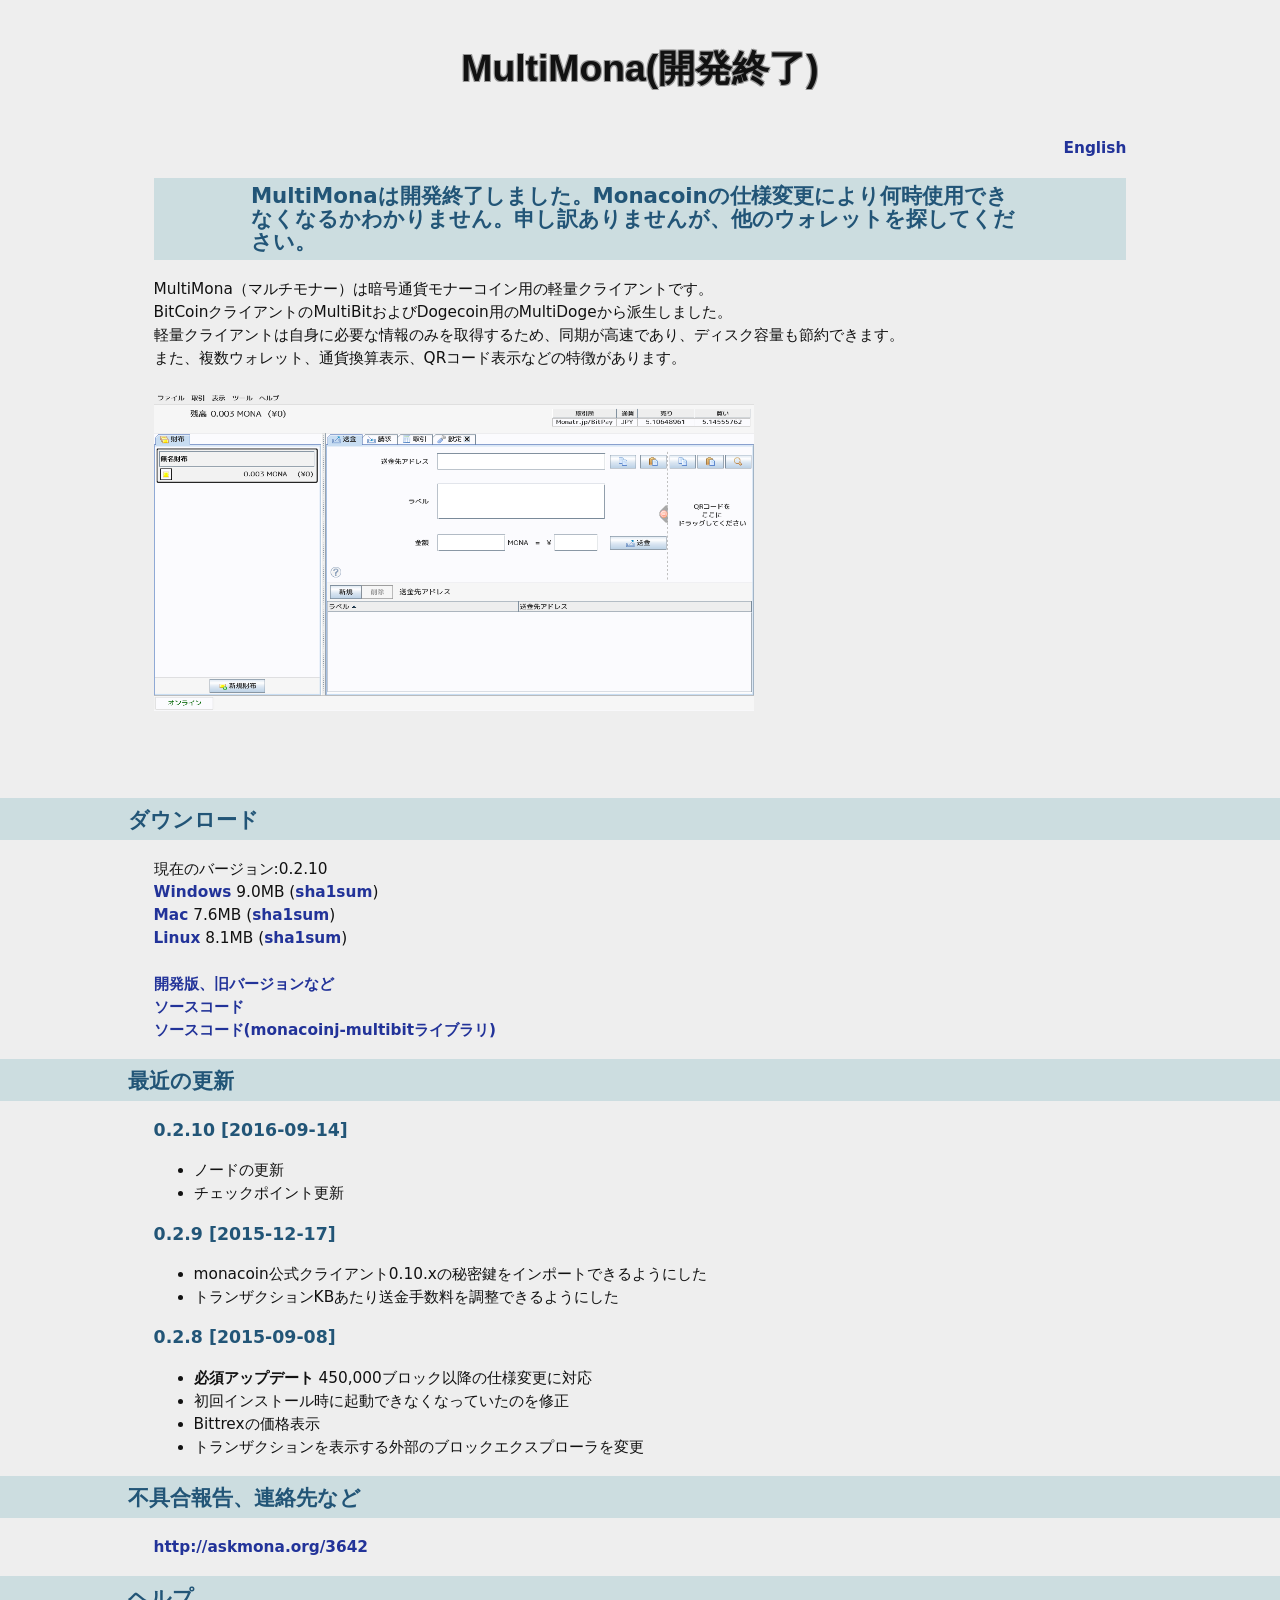
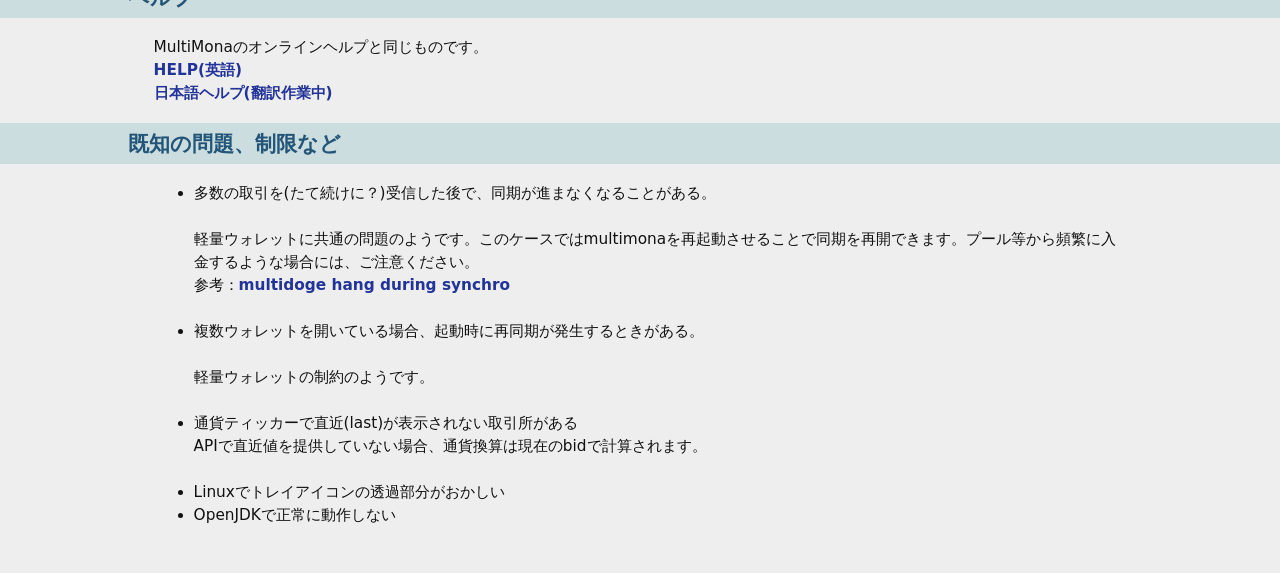
<file: index.html>
<!DOCTYPE html>
<html lang="ja">
<head>
<meta charset="UTF-8">

<!--
<meta http-equiv="Pragma" content="no-cache">
<meta http-equiv="Cache-Control" content="no-cache">
-->
<link rel="stylesheet" type="text/css" href="mm.css">

<title>MultiMona</title>
</head>
<body>
<h1>MultiMona(開発終了)</h1>

<div class="para">

<div class="right">
<a href="index.en.html">English</a>
</div>

<h2>MultiMonaは開発終了しました。Monacoinの仕様変更により何時使用できなくなるかわかりません。申し訳ありませんが、他のウォレットを探してください。</h2>

MultiMona（マルチモナー）は暗号通貨モナーコイン用の軽量クライアントです。<br>
BitCoinクライアントのMultiBitおよびDogecoin用のMultiDogeから派生しました。<br>
軽量クライアントは自身に必要な情報のみを取得するため、同期が高速であり、ディスク容量も節約できます。<br>
また、複数ウォレット、通貨換算表示、QRコード表示などの特徴があります。<br>
<br>

<a href="multimona_ss.png"><img src="multimona_ss.png" width="600" ></a><br>
<br>

<div class="social_buttons">
<script src="http://downto.x0.com/cw/coin.js"></script>
<script>
CoinWidgetCom.go({
        wallet_address: "MRePiFqXTxc1CgQ3v4f2eKy1SyJ3f21v71"
        , currency: "monacoin"
        , counter: "amount"
        , alignment: "al"
        , qrcode: true
        , auto_show: false
        , lbl_button: "寄付する"
        , lbl_address: "このアドレスにMonacoinを寄付する:"
        , lbl_amount: "MONA"
        });
</script>
</div>

</div>
<h2>ダウンロード</h2>
<div class="para">

現在のバージョン:0.2.10<br>
<a href="https://github.com/monapu/multimona/releases/download/mona-v0.2.10/multimona-0.2.10-windows-setup.exe">Windows</a> 9.0MB (<a href="checksums/multimona-0.2.10-windows-setup.exe.sha1">sha1sum</a>)<br>
<a href="https://github.com/monapu/multimona/releases/download/mona-v0.2.10/multimona-0.2.10-mac.dmg">Mac</a> 7.6MB (<a href="checksums/multimona-0.2.10-mac.dmg.sha1">sha1sum</a>)<br>
<a href="https://github.com/monapu/multimona/releases/download/mona-v0.2.10/multimona-0.2.10-linux.jar">Linux</a> 8.1MB (<a href="checksums/multimona-0.2.10-linux.jar.sha1">sha1sum</a>)
<br><br>

<a href="https://github.com/monapu/multimona/releases">開発版、旧バージョンなど</a><br>
<a href="https://github.com/monapu/multimona">ソースコード</a><br>
<a href="https://github.com/monapu/monacoinj-multibit">ソースコード(monacoinj-multibitライブラリ)</a>
<br>
</div>
<h2>最近の更新</h2>
<div class="para">
<h3>0.2.10 [2016-09-14]</h3>
<ul>
<li>ノードの更新</li>
<li>チェックポイント更新</li>
</ul>

<h3>0.2.9 [2015-12-17]</h3>
<ul>
<li>monacoin公式クライアント0.10.xの秘密鍵をインポートできるようにした</li>
<li>トランザクションKBあたり送金手数料を調整できるようにした</li>
</ul>

<h3>0.2.8 [2015-09-08]</h3>
<ul>
<li><strong>必須アップデート</strong> 450,000ブロック以降の仕様変更に対応</li>
<li>初回インストール時に起動できなくなっていたのを修正</li>
<li>Bittrexの価格表示</li>
<li>トランザクションを表示する外部のブロックエクスプローラを変更</li>
</ul>
</div>

<h2>不具合報告、連絡先など</h2>
<div class="para">
<a href="http://askmona.org/3642">http://askmona.org/3642</a>
</div>

<h2>ヘルプ</h2>
<div class="para">
MultiMonaのオンラインヘルプと同じものです。<br>
<a href="help/en/v0.2/help_contents.html">HELP(英語)</a><br>
<a href="help/ja/v0.2/help_contents.html">日本語ヘルプ(翻訳作業中)</a><br>
</div>
<h2>既知の問題、制限など</h2>
<div class="para">
<ul>
<li>多数の取引を(たて続けに？)受信した後で、同期が進まなくなることがある。</li>
<br>
軽量ウォレットに共通の問題のようです。このケースではmultimonaを再起動させることで同期を再開できます。プール等から頻繁に入金するような場合には、ご注意ください。<br>参考：<a href="https://github.com/langerhans/multidoge/issues/19">multidoge hang during synchro</a><br>
<br>

<li>複数ウォレットを開いている場合、起動時に再同期が発生するときがある。</li>
<br>
軽量ウォレットの制約のようです。<br>
<br>

<li>通貨ティッカーで直近(last)が表示されない取引所がある</li>
APIで直近値を提供していない場合、通貨換算は現在のbidで計算されます。<br>
<br>

<li>Linuxでトレイアイコンの透過部分がおかしい</li>
<li>OpenJDKで正常に動作しない</li>

</ul>

<br>

</div>

</body></html>
</file>
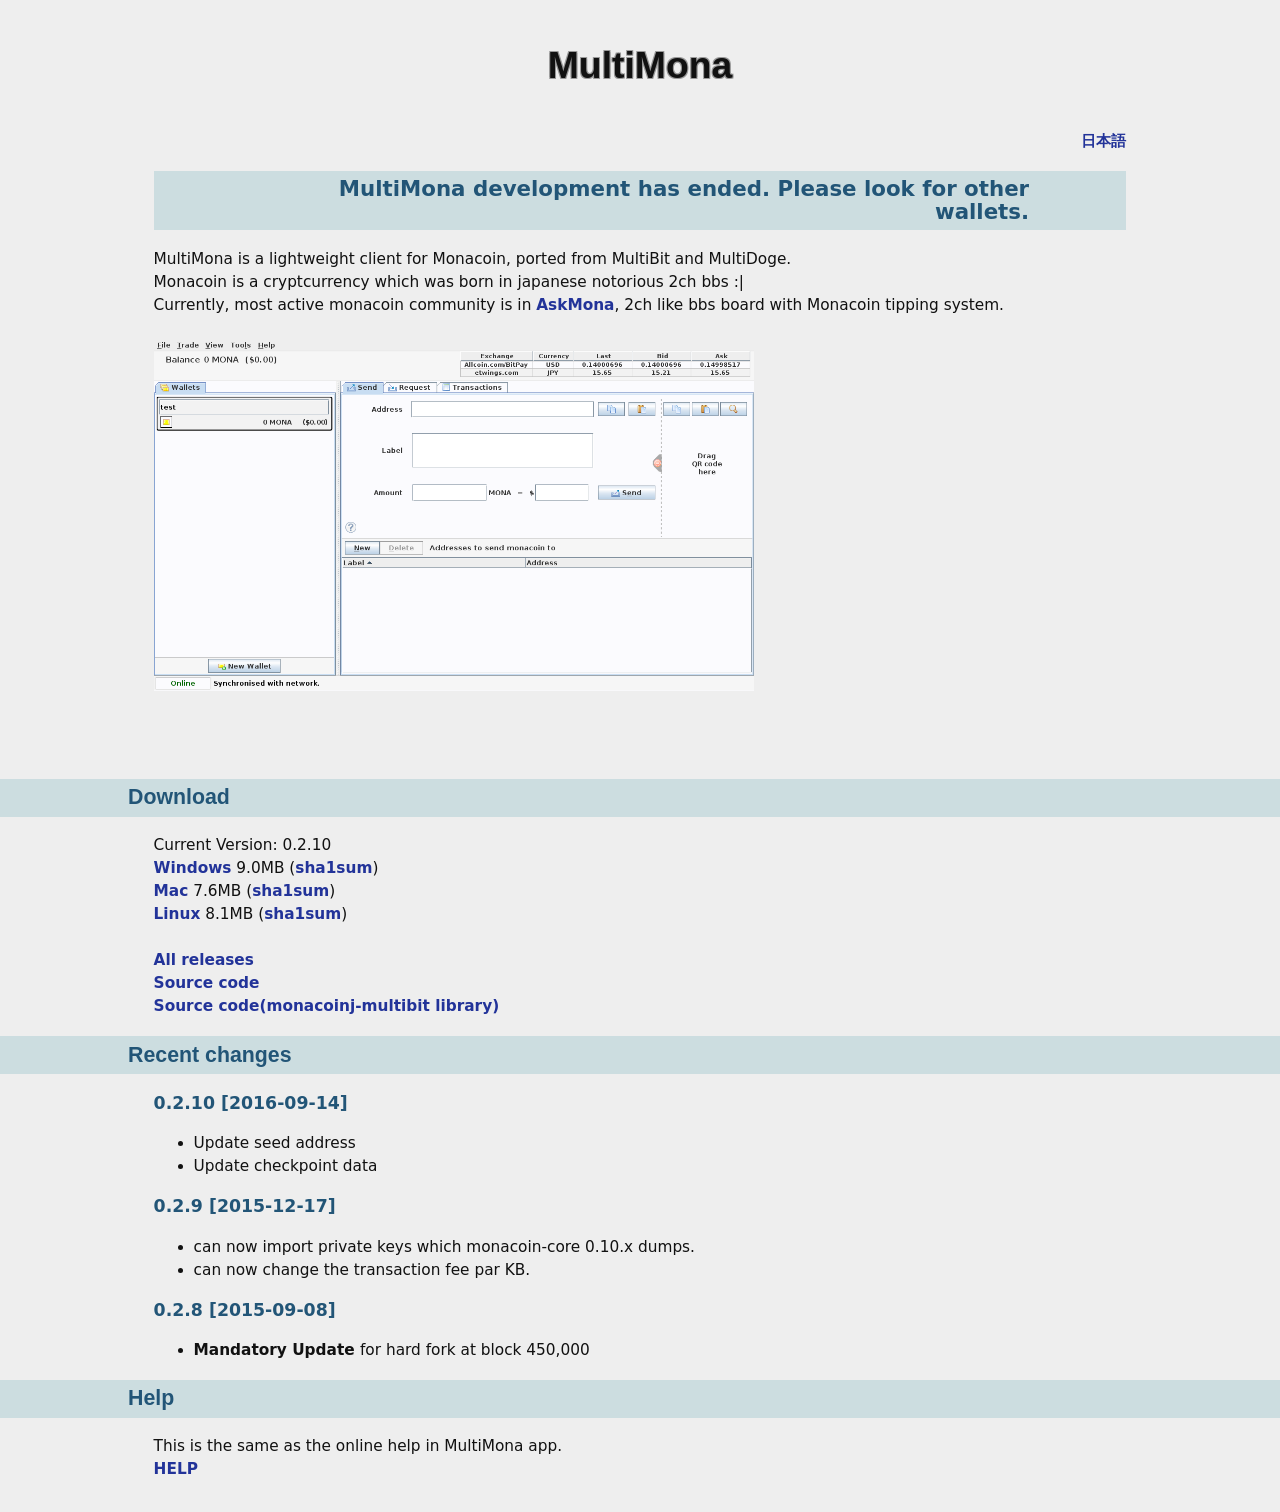
<file: index.en.html>
<!DOCTYPE html>
<html>
<head>
<meta charset="UTF-8">

<!--
<meta http-equiv="Pragma" content="no-cache">
<meta http-equiv="Cache-Control" content="no-cache">
-->

<link rel="stylesheet" type="text/css" href="mm.css">
<title>MultiMona</title>
</head>
<body>
<h1>MultiMona</h1>
<div class="para">
<div class="right">
<a href="index.html">日本語</a>

<h2>MultiMona development has ended. Please look for other wallets.</h2>

</div>
MultiMona is a lightweight client for Monacoin, ported from MultiBit and MultiDoge.<br>
Monacoin is a cryptcurrency which was born in japanese notorious 2ch bbs :| <br>
Currently, most active monacoin community is in <a href="http://askmona.org">AskMona</a>, 2ch like bbs board with Monacoin tipping system.<br>
<br>
<a href="multimona_ss_en.png"><img src="multimona_ss_en.png" width="600" ></a><br>

<br>

<div class="social_buttons">
<script src="http://downto.x0.com/cw/coin.js"></script>
<script>
CoinWidgetCom.go({
        wallet_address: "MRePiFqXTxc1CgQ3v4f2eKy1SyJ3f21v71"
        , currency: "monacoin"
        , counter: "amount"
        , alignment: "al"
        , qrcode: true
        , auto_show: false
        , language: "en"
        , lbl_button: "Donation"
        , lbl_amount: "MONA"
        });
</script>
</div>

</div>
<h2>Download</h2>
<div class="para">
Current Version: 0.2.10<br>
<a href="https://github.com/monapu/multimona/releases/download/mona-v0.2.10/multimona-0.2.10-windows-setup.exe">Windows</a> 9.0MB (<a href="checksums/multimona-0.2.10-windows-setup.exe.sha1">sha1sum</a>)<br>
<a href="https://github.com/monapu/multimona/releases/download/mona-v0.2.10/multimona-0.2.10-mac.dmg">Mac</a> 7.6MB (<a href="checksums/multimona-0.2.10-mac.dmg.sha1">sha1sum</a>)<br>
<a href="https://github.com/monapu/multimona/releases/download/mona-v0.2.10/multimona-0.2.10-linux.jar">Linux</a> 8.1MB (<a href="checksums/multimona-0.2.10-linux.jar.sha1">sha1sum</a>)
<br><br>

<a href="https://github.com/monapu/multimona/releases">All releases</a><br>
<a href="https://github.com/monapu/multimona">Source code</a><br>
<a href="https://github.com/monapu/monacoinj-multibit">Source code(monacoinj-multibit library)</a>
<br>
</div>
<h2>Recent changes</h2>
<div class="para">
<h3>0.2.10 [2016-09-14]</h3>
<ul>
<li>Update seed address</li>
<li>Update checkpoint data</li>
</ul>

<h3>0.2.9 [2015-12-17]</h3>
<ul>
<li>can now import private keys which monacoin-core 0.10.x dumps.</li>
<li>can now change the transaction fee par KB.</li>
</ul>

<h3>0.2.8  [2015-09-08]</h3>
<ul>
<li><strong>Mandatory Update </strong> for hard fork at block 450,000</li>
</ul>

</div>

<h2>Help</h2>
<div class="para">
This is the same as the online help in MultiMona app.<br>
<a href="help/en/v0.2/help_contents.html">HELP</a><br>

<br>

</div>
</body></html>
</file>
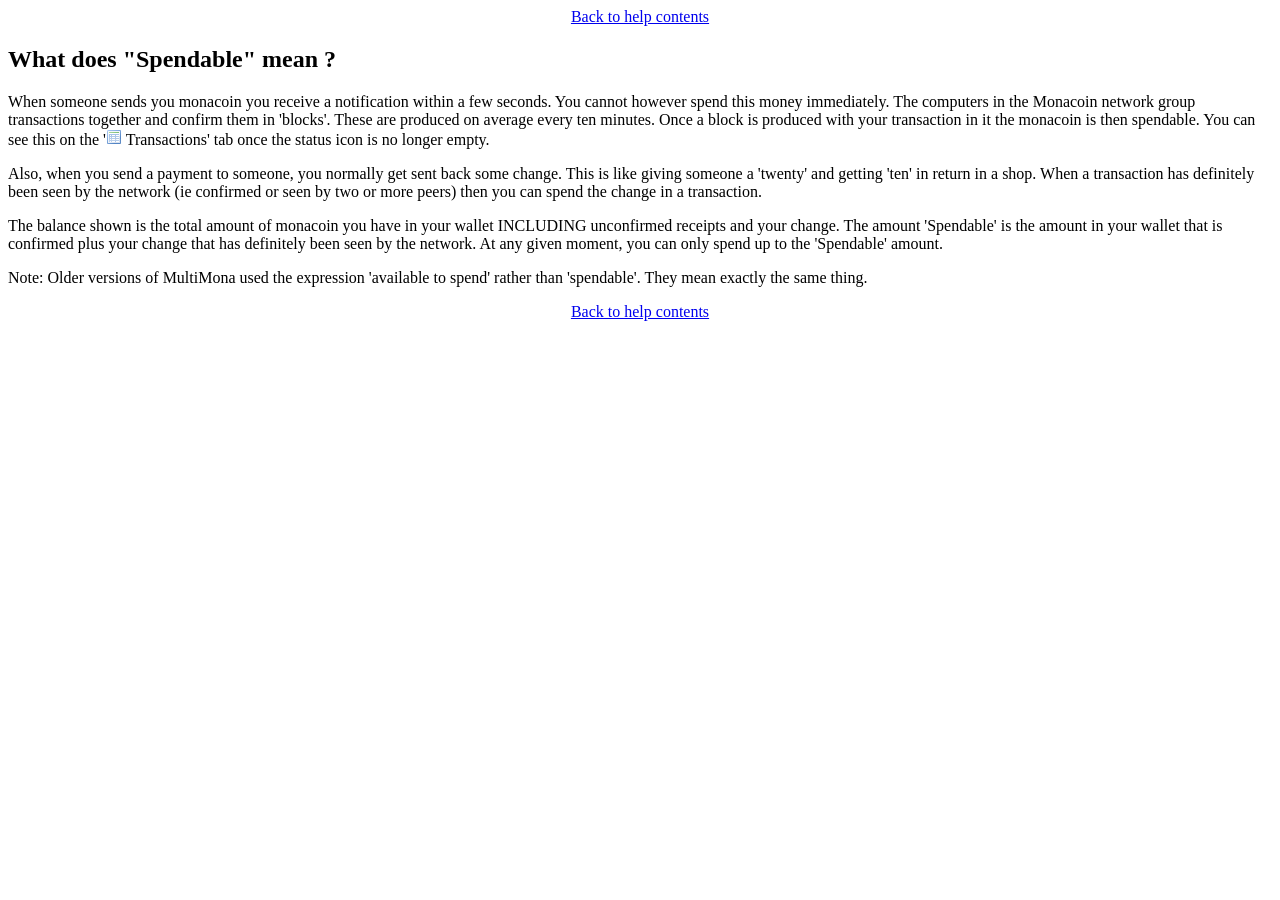
<file: help/en/converted/help_availableToSpend.html>
<!DOCTYPE html PUBLIC "-//W3C//DTD HTML 4.0 Transitional//EN" "http://www.w3.org/TR/REC-html40/loose.dtd">
<html>
<body>
<p><center><a href="help_contents.html">Back to help contents</a></center></p>


<h2>What does "Spendable" mean ?</h2>
<p>When someone sends you monacoin you receive a notification within a few seconds. You cannot however spend this money
    immediately. The computers in the Monacoin network group transactions together and confirm them in 'blocks'. These
    are produced on average every ten minutes. Once a block is produced with your transaction in it the monacoin is then
    spendable. You can see this on the '<img width="16" height="16" title="Transactions" alt="Tr
ansactions" src="img/transactions.png">&nbsp;Transactions' tab once the status icon is no longer empty.</p>
<p>Also, when you send a payment to someone, you normally get sent back some change. This is like giving someone a
    'twenty' and getting 'ten' in return in a shop. When a transaction has definitely been seen by the network (ie
    confirmed or seen by two or more peers) then you can spend the change in a transaction.</p>
<p>The balance shown is the total amount of monacoin you have in your wallet INCLUDING unconfirmed receipts and your
    change. The amount 'Spendable' is the amount in your wallet that is confirmed plus your change that has
    definitely been seen by the network. At any given moment, you can only spend up to the 'Spendable'
    amount.</p>

<p>Note: Older versions of MultiMona used the expression 'available to spend' rather than 'spendable'. They mean exactly the same thing.</p>
<p><center><a href="help_contents.html">Back to help contents</a></center></p>
</body>
</html>
</file>
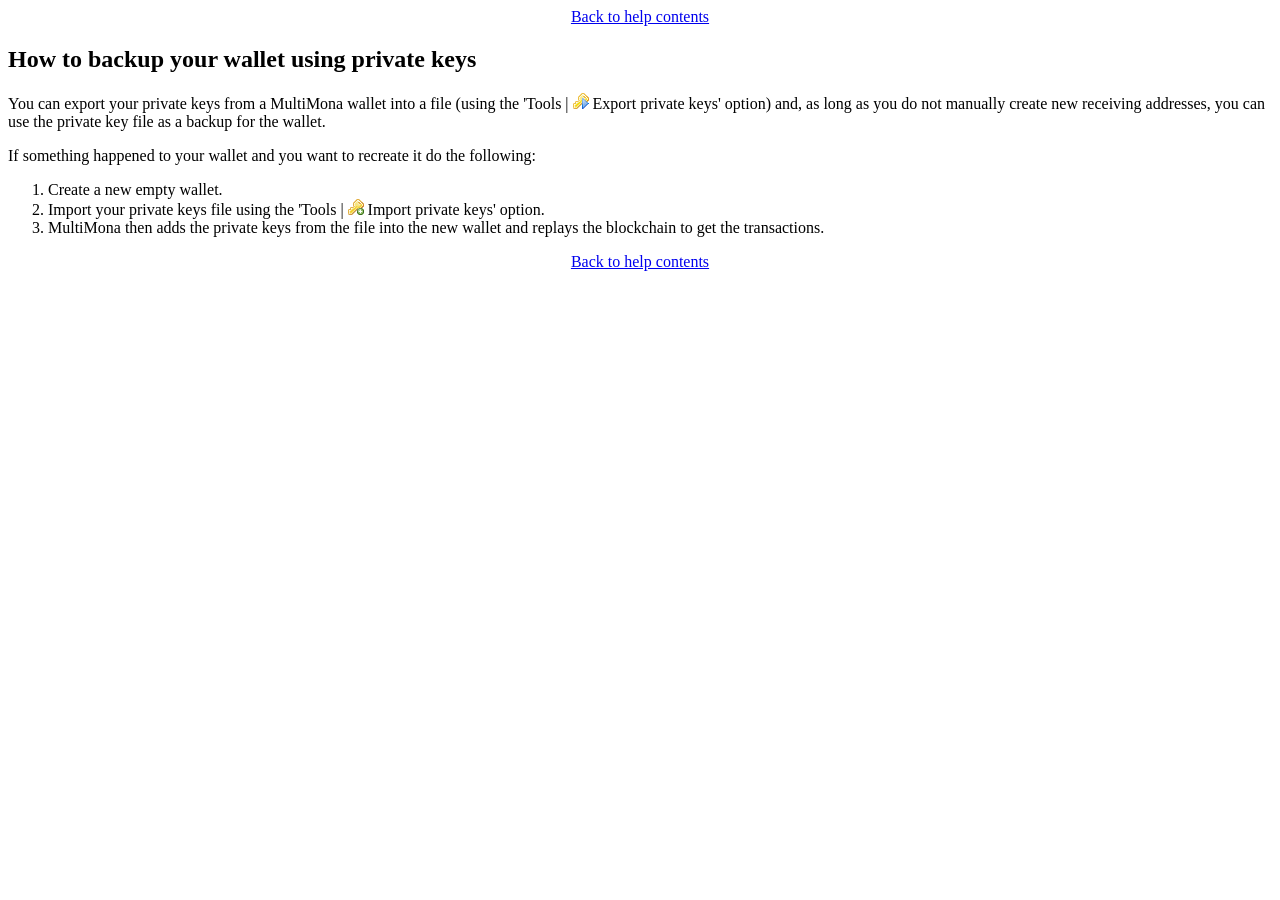
<file: help/en/converted/help_backupWalletUsingPrivateKeys.html>
<!DOCTYPE html PUBLIC "-//W3C//DTD HTML 4.0 Transitional//EN" "http://www.w3.org/TR/REC-html40/loose.dtd">
<html>
<body>
<p><center><a href="help_contents.html">Back to help contents</a></center></p>


<h2>How to backup your wallet using private keys</h2>

<p>You can export your private keys from a MultiMona wallet into a file (using the 'Tools | <img width="16" height="16" title="Export private keys" alt="Export private keys" src="img/exportKey.png">&nbsp;Export
  private keys' option) and, as long as you do not manually create new receiving addresses, you can use the private key
  file as a backup for the wallet.</p>
<p>If something happened to your wallet and you want to recreate it do the following:</p>
<ol>
  <li>Create a new empty wallet.</li>
  <li>Import your private keys file using the 'Tools | <img width="16" height="16" title="Import private keys" alt="Import private keys" src="img/importKey.png">&nbsp;Import
    private keys' option.
  </li>
  <li>MultiMona then adds the private keys from the file into the new wallet and replays the blockchain to get the
    transactions.
  </li>
</ol>
<p><center><a href="help_contents.html">Back to help contents</a></center></p>
</body>
</html>
</file>
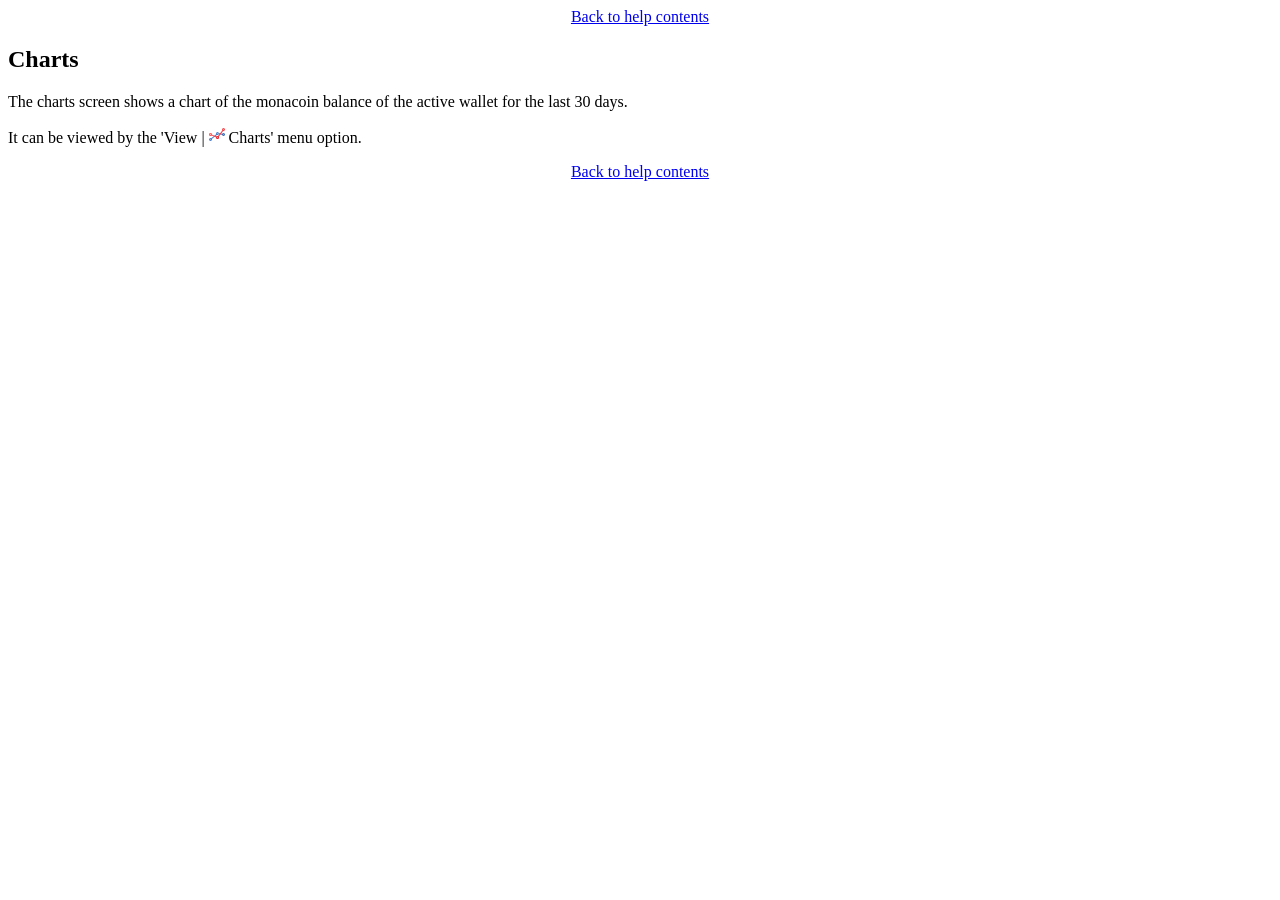
<file: help/en/converted/help_charts.html>
<!DOCTYPE html PUBLIC "-//W3C//DTD HTML 4.0 Transitional//EN" "http://www.w3.org/TR/REC-html40/loose.dtd">
<html>
<body>
<p><center><a href="help_contents.html">Back to help contents</a></center></p>


<h2>Charts</h2>
<p>The charts screen shows a chart of the monacoin balance of the active wallet for the last 30 days.</p>
<p>It can be viewed by the 'View | <img width="16" height="16" title="Charts" alt="Charts" src="img/chartLine.png">&nbsp;Charts' menu option.</p>
<p><center><a href="help_contents.html">Back to help contents</a></center></p>
</body>
</html>
</file>
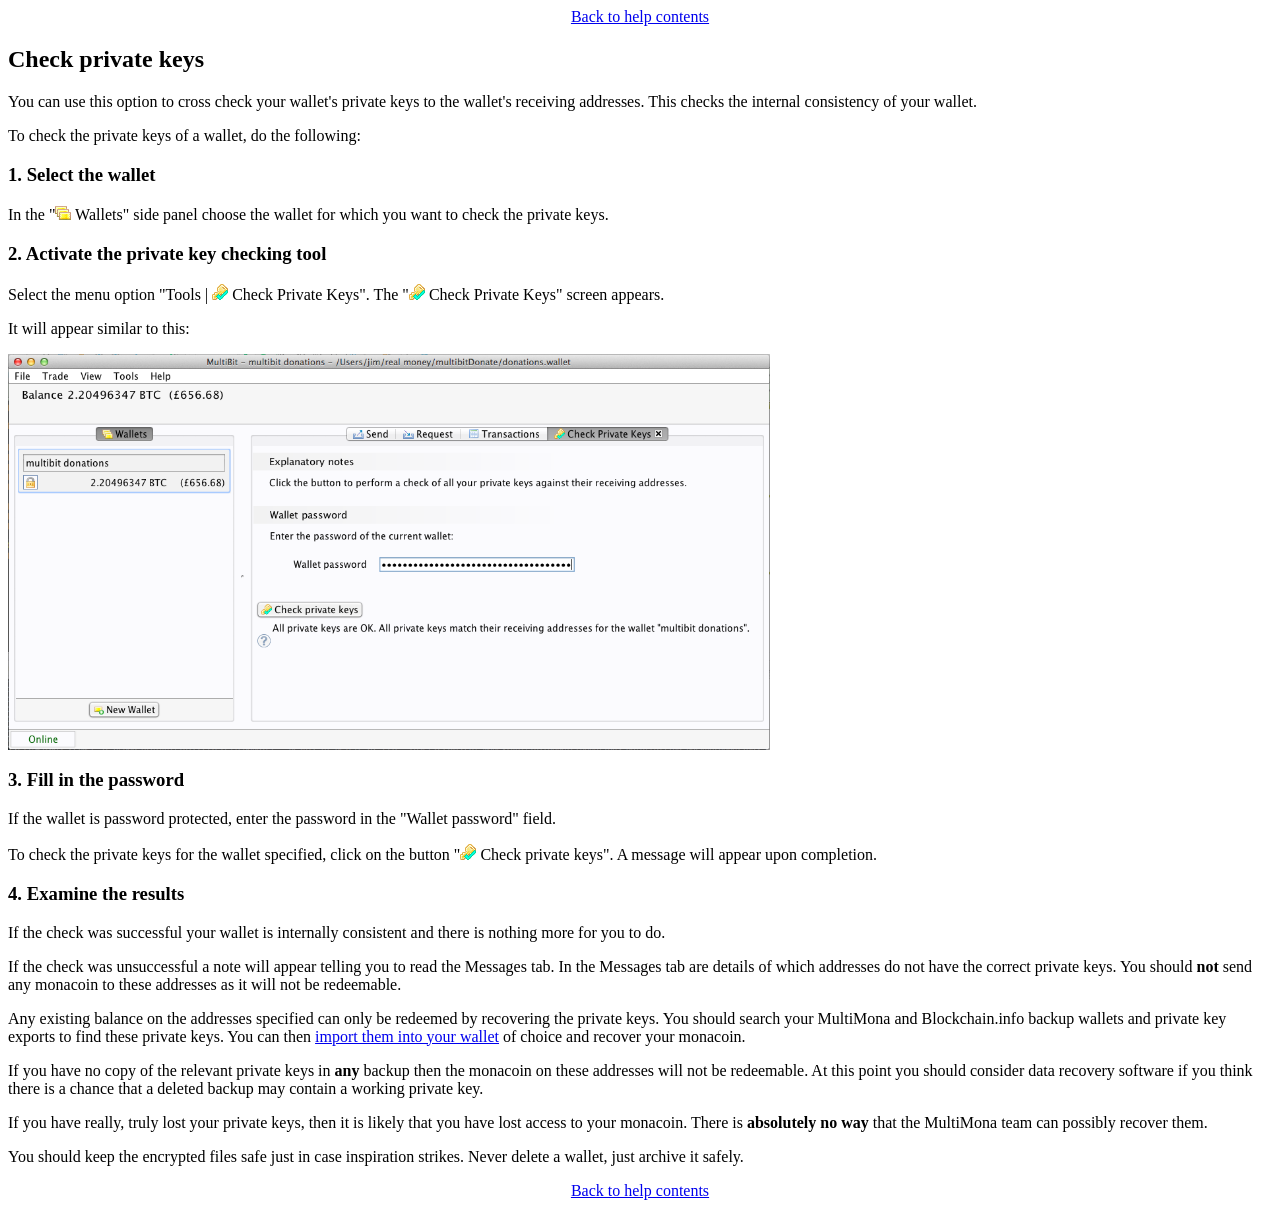
<file: help/en/converted/help_checkPrivateKeys.html>
<!DOCTYPE html PUBLIC "-//W3C//DTD HTML 4.0 Transitional//EN" "http://www.w3.org/TR/REC-html40/loose.dtd">
<html>
<body>
<p><center><a href="help_contents.html">Back to help contents</a></center></p>


<h2>Check private keys</h2>
<p>You can use this option to cross check your wallet's private keys to the wallet's receiving addresses. This checks the internal consistency of your wallet.</p>
<p>To check the private keys of a wallet, do the following:</p>

<h3>1. Select the wallet</h3>
<p>In the "<img width="16" height="16" title="Wallets" alt="Wallets" src="img/yourWallets.png">&nbsp;Wallets"
  side panel choose the wallet for which you want to check the private keys.</p>

<h3>2. Activate the private key checking tool</h3>
<p>Select the menu option "Tools | <img width="16" height="16" title="Check private keys" alt="Check private keys" src="img/checkKey.png">&nbsp;Check
  Private Keys". The "<img width="16" height="16" title="Check private keys" alt="Check private keys" src="img/checkKey.png">&nbsp;Check Private Keys" screen appears.</p>

<p>It will appear similar to this:</p>

<p><img width="762" height="397" title="Check private keys" alt="Check private keys" src="img/checkPrivateKeys.png"></p>

<h3>3. Fill in the password</h3>
<p>If the wallet is password protected, enter the password in the "Wallet password" field.</p>
<p>To check the private keys for the wallet specified, click on the button "<img width="16" height="16" title="Check private keys" alt="Check private keys" src="img/checkKey.png">&nbsp;Check
  private keys". A message will appear upon completion.</p>

<h3>4. Examine the results</h3>
<p>If the check was successful your wallet is internally consistent and there is nothing more for you to do.</p>

<p>If the check was unsuccessful a note will appear telling you to read the Messages tab. In the Messages tab are
  details of which addresses do not have the correct private keys. You should <strong>not</strong> send any monacoin
  to these addresses as it will not be redeemable.</p>

<p>Any existing balance on the addresses specified can only be redeemed by recovering the private keys. You should
  search your MultiMona and Blockchain.info backup wallets and private key exports to find these private keys. You
  can then <a href="help_importingPrivateKeys.html">import them into your wallet</a> of choice and
  recover your monacoin.</p>

<p>If you have no copy of the relevant private keys in <strong>any</strong> backup then the monacoin on these addresses will not be
  redeemable. At this point you should consider data recovery software if you think there is a chance that a deleted
  backup may contain a working private key.</p>

<p>If you have really, truly lost your private keys, then it is likely that you have lost access to your monacoin.
  There is <strong>absolutely no way</strong> that the MultiMona team can possibly recover them.</p>

<p>You should keep the encrypted files safe just in case inspiration strikes. Never delete a wallet, just archive
  it safely.</p>

<p><center><a href="help_contents.html">Back to help contents</a></center></p>
</body>
</html>
</file>
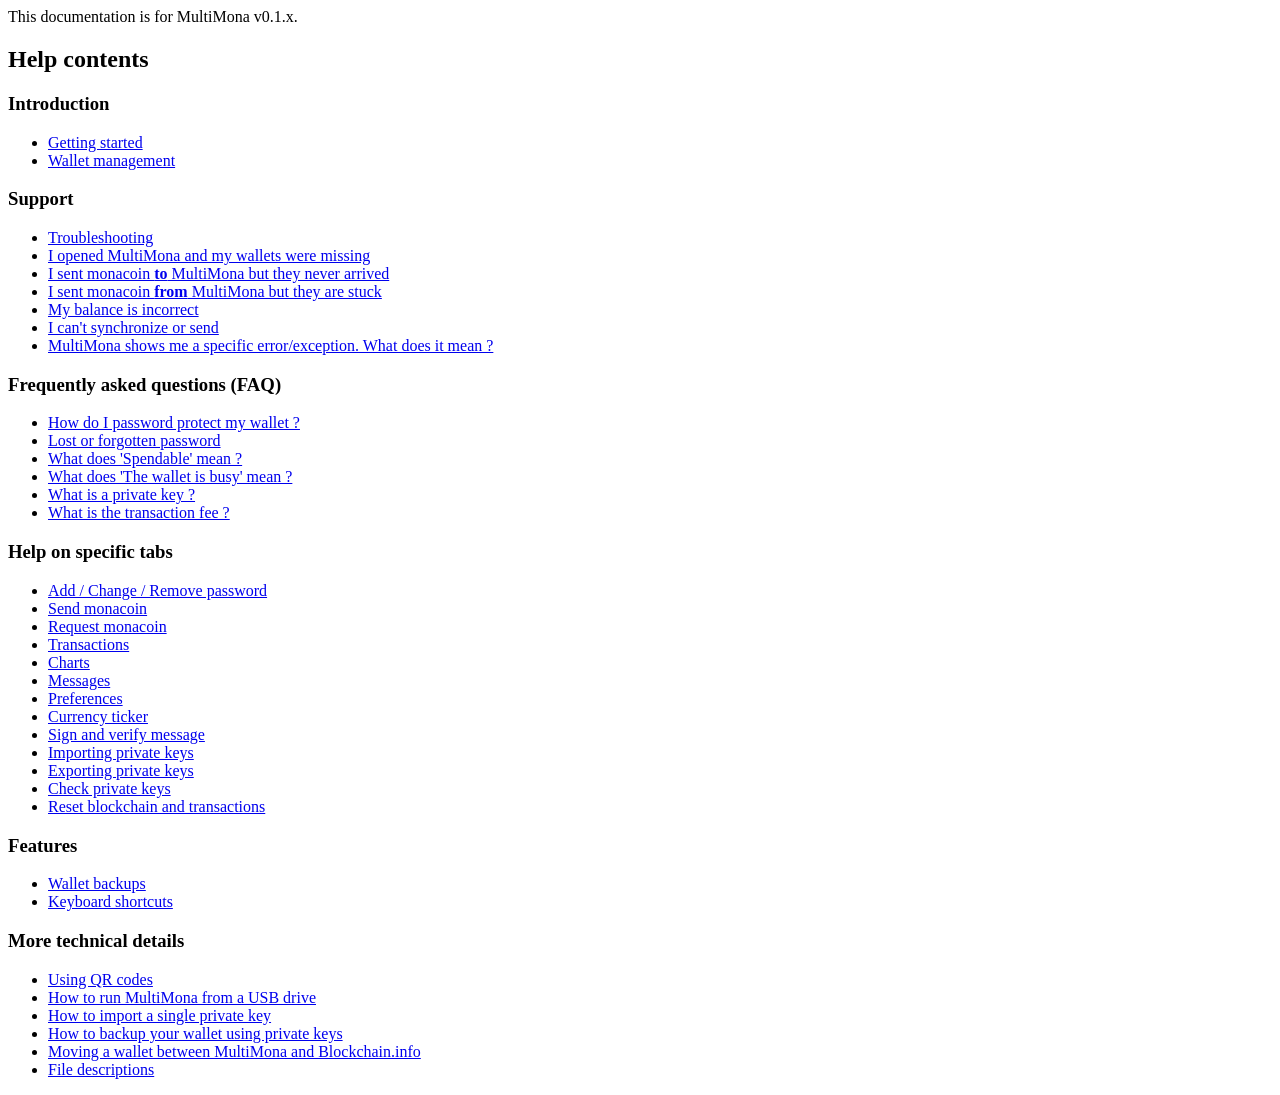
<file: help/en/converted/help_contents.html>
<!DOCTYPE html PUBLIC "-//W3C//DTD HTML 4.0 Transitional//EN" "http://www.w3.org/TR/REC-html40/loose.dtd">
<html><body>
<p>This documentation is for MultiMona v0.1.x.</p>
<h2>Help contents</h2>

<h3>Introduction</h3>
<ul>
  <li><a href="help_gettingStarted.html">Getting started</a></li>
  <li><a href="help_walletManagement.html">Wallet management</a></li>
</ul>

<h3>Support</h3>
<ul>
  <li><a href="help_troubleshooting.html">Troubleshooting</a></li>
  <li><a href="help_support_missingWallets.html">I opened MultiMona and my wallets were missing</a></li>
  <li><a href="help_support_sentBitcoinToMultibitButTheyNeverArrived.html">I sent monacoin <strong>to</strong> MultiMona but they never arrived</a></li>
  <li><a href="help_support_sentBitcoinFromMultibitButTheyAreStuck.html">I sent monacoin <strong>from</strong> MultiMona but they are stuck</a></li>
  <li><a href="help_support_balanceIsIncorrect.html">My balance is incorrect</a></li>
  <li><a href="help_support_network.html">I can't synchronize or send</a></li>
  <li><a href="help_support_errorCodes.html">MultiMona shows me a specific error/exception. What does it mean ?</a></li>
</ul>

<h3>Frequently asked questions (FAQ)</h3>
<ul>
  <li><a href="help_walletTypes.html">How do I password protect my wallet ?</a></li>
  <li><a href="help_lostOrForgottenPassword.html">Lost or forgotten password</a></li>
  <li><a href="help_availableToSpend.html">What does 'Spendable' mean ?</a></li>
  <li><a href="help_walletBusy.html">What does 'The wallet is busy' mean ?</a></li>
  <li><a href="help_whatIsAPrivateKey.html">What is a private key ?</a></li>
  <li><a href="help_whatIsTheTransactionFee.html">What is the transaction fee ?</a></li>
</ul>

<h3>Help on specific tabs</h3>
<ul>
  <li><a href="help_passwordProtection.html">Add / Change / Remove password</a></li>
  <li><a href="help_sendingBitcoin.html">Send monacoin</a></li>
  <li><a href="help_receivingBitcoin.html">Request monacoin</a></li>
  <li><a href="help_transactions.html">Transactions</a></li>
  <li><a href="help_charts.html">Charts</a></li>
  <li><a href="help_messages.html">Messages</a></li>
  <li><a href="help_preferences.html">Preferences</a></li>
  <li><a href="help_ticker.html">Currency ticker</a></li>
  <li><a href="help_signAndVerifyMessage.html">Sign and verify message</a></li>
  <li><a href="help_importingPrivateKeys.html">Importing private keys</a></li>
  <li><a href="help_exportingPrivateKeys.html">Exporting private keys</a></li>
  <li><a href="help_checkPrivateKeys.html">Check private keys</a></li>
  <li><a href="help_resetBlockchain.html">Reset blockchain and transactions</a></li>
</ul>

<h3>Features</h3>
<ul>
  <li><a href="help_walletBackups.html">Wallet backups</a></li>
  <li><a href="help_keyboardShortcuts.html">Keyboard shortcuts</a></li>
</ul>

<h3>More technical details</h3>
<ul>
  <li><a href="help_usingQRcodes.html">Using QR codes</a></li>
  <li><a href="help_runFromUSBDrive.html">How to run MultiMona from a USB drive</a></li>
  <li><a href="help_importASingleKey.html">How to import a single private key</a></li>
  <li><a href="help_backupWalletUsingPrivateKeys.html">How to backup your wallet using private keys</a></li>
  <li><a href="help_movingAWallet.html">Moving a wallet between MultiMona and Blockchain.info</a></li>
  <li><a href="help_fileDescriptions.html">File descriptions</a></li>
</ul>
</body></html>
</file>
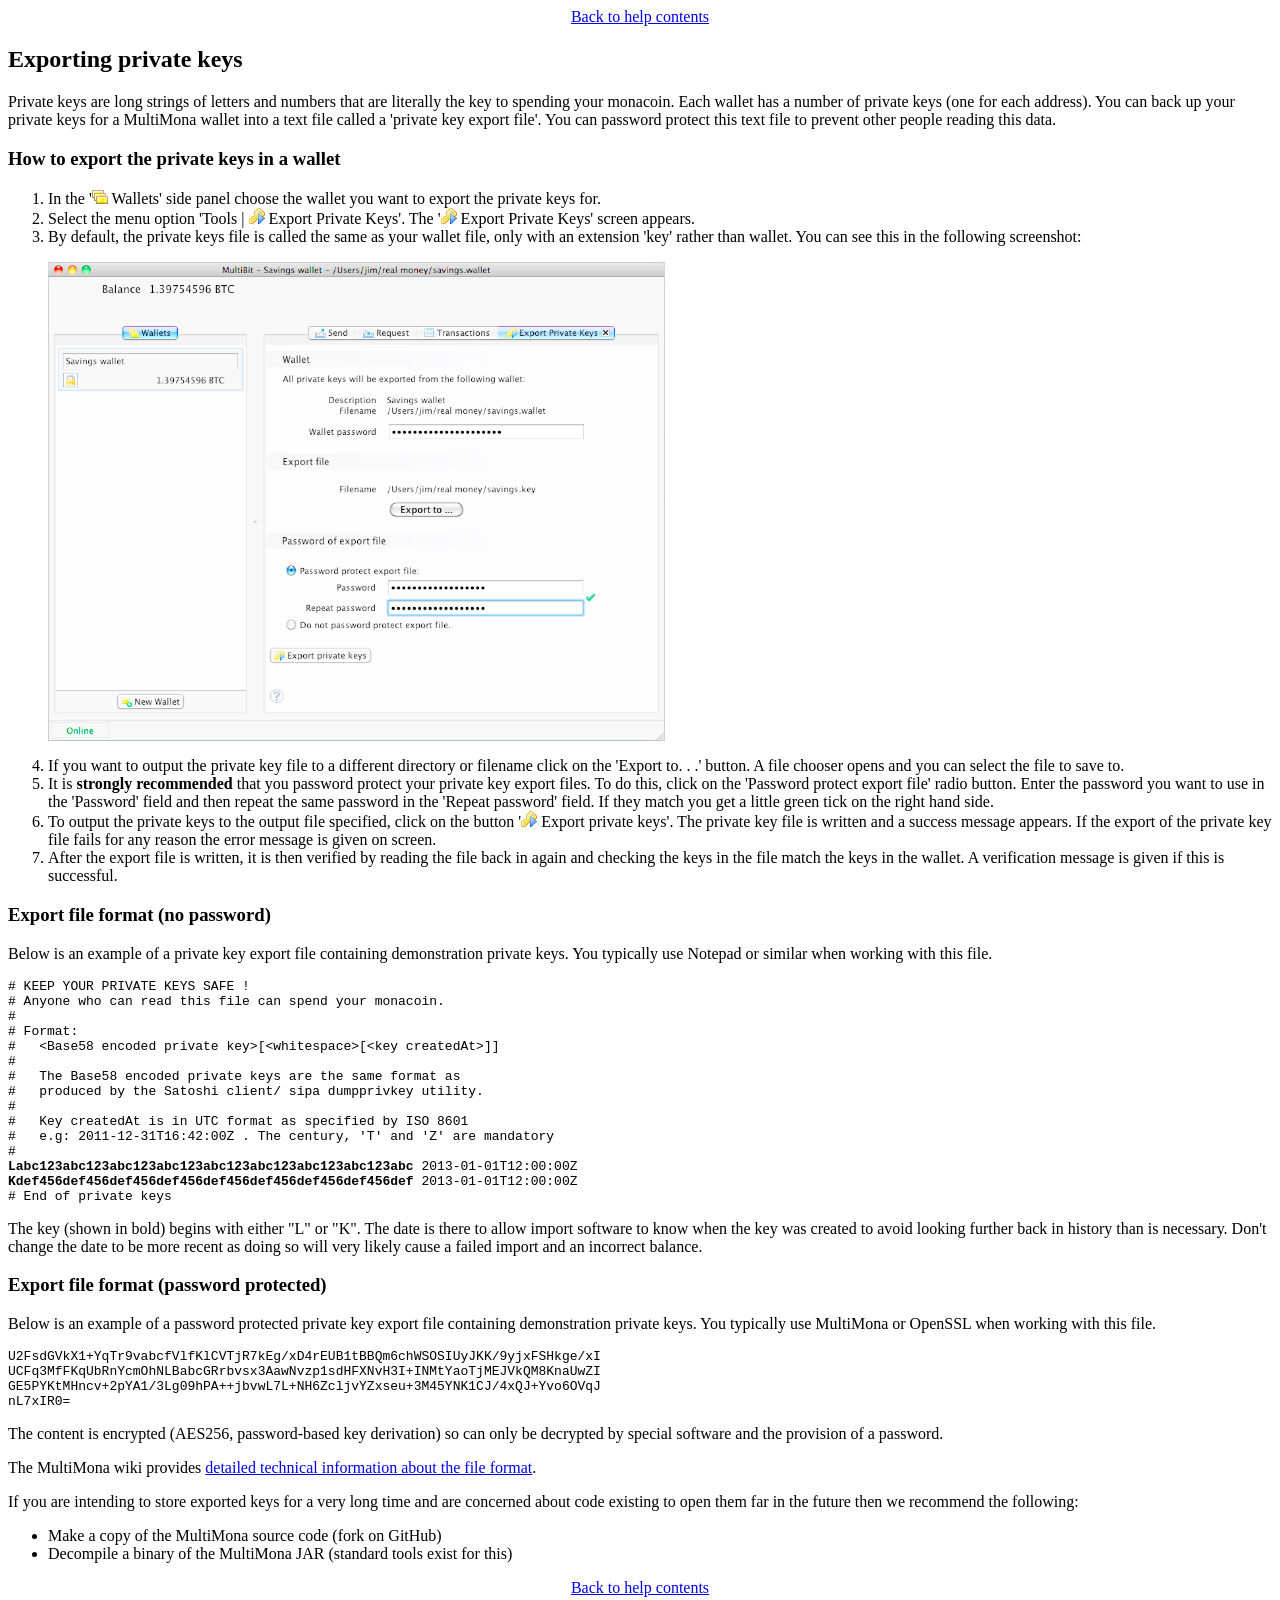
<file: help/en/converted/help_exportingPrivateKeys.html>
<!DOCTYPE html PUBLIC "-//W3C//DTD HTML 4.0 Transitional//EN" "http://www.w3.org/TR/REC-html40/loose.dtd">
<html>
<body>
<p><center><a href="help_contents.html">Back to help contents</a></center></p>


<h2>Exporting private keys</h2>
<p>Private keys are long strings of letters and numbers that are literally the key to spending your monacoin. Each wallet
  has a number of private keys (one for each address). You can back up your private keys for a MultiMona wallet into a
  text file called a 'private key export file'. You can password protect this text file to prevent other people reading
  this data.</p>
<h3>How to export the private keys in a wallet</h3>
<ol>
  <li>In the '<img width="16" height="16" title="Wallets" alt="Wallets" src="img/yourWallets.png">&nbsp;Wallets'
    side panel choose the wallet you want to export the private keys for.
  </li>
  <li>Select the menu option 'Tools | <img width="16" height="16" title="Export private keys" alt="Export private keys" src="img/exportKey.png">&nbsp;Export Private Keys'. The '<img width="16" height="16" title="Export private keys" alt="Export private keys" src="img/exportKey.png">&nbsp;Export
    Private Keys' screen appears.
  </li>
  <li>By default, the private keys file is called the same as your wallet file, only with an extension 'key' rather than
    wallet. You can see this in the following screenshot:<p><img width="617" height="479" title="Export private keys" alt="Export private keys" src="img/exportPrivateKeys.png"></p>
</li>
  <li>If you want to output the private key file to a different directory or filename click on the 'Export to. . .'
    button. A file chooser opens and you can select the file to save to.
  </li>
  <li>It is <b>strongly recommended</b> that you password protect your private key export files. To do this, click on
    the 'Password protect export file' radio button. Enter the password you want to use in the 'Password' field and then
    repeat the same password in the 'Repeat password' field. If they match you get a little green tick on the right hand
    side.
  </li>
  <li>To output the private keys to the output file specified, click on the button '<img width="16" height="16" title="Export private keys" alt="Export private keys" src="img/exportKey.png">&nbsp;Export
    private keys'. The private key file is written and a success message appears. If the export of the private key file
    fails for any reason the error message is given on screen.
  </li>
  <li>After the export file is written, it is then verified by reading the file back in again and checking the keys in
    the file match the keys in the wallet. A verification message is given if this is successful.
  </li>
</ol>

<h3 id="exportFileFormat">Export file format (no password)</h3>
<p>Below is an example of a private key export file containing demonstration private keys. You typically use Notepad or similar when working with this file.</p>
<pre>
# KEEP YOUR PRIVATE KEYS SAFE !
# Anyone who can read this file can spend your monacoin.
#
# Format:
#   &lt;Base58 encoded private key&gt;[&lt;whitespace&gt;[&lt;key createdAt&gt;]]
#
#   The Base58 encoded private keys are the same format as
#   produced by the Satoshi client/ sipa dumpprivkey utility.
#
#   Key createdAt is in UTC format as specified by ISO 8601
#   e.g: 2011-12-31T16:42:00Z . The century, 'T' and 'Z' are mandatory
#
<strong>Labc123abc123abc123abc123abc123abc123abc123abc123abc</strong> 2013-01-01T12:00:00Z
<strong>Kdef456def456def456def456def456def456def456def456def</strong> 2013-01-01T12:00:00Z
# End of private keys
</pre>
<p>The key (shown in bold) begins with either "L" or "K". The date is there to allow import software to know when the key was created to avoid looking further back in history
than is necessary. Don't change the date to be more recent as doing so will very likely cause a failed import and an incorrect balance.</p>

<h3>Export file format (password protected)</h3>
<p>Below is an example of a password protected private key export file containing demonstration private keys. You typically use MultiMona or OpenSSL when working with this file.</p>
<pre>
U2FsdGVkX1+YqTr9vabcfVlfKlCVTjR7kEg/xD4rEUB1tBBQm6chWSOSIUyJKK/9yjxFSHkge/xI
UCFq3MfFKqUbRnYcmOhNLBabcGRrbvsx3AawNvzp1sdHFXNvH3I+INMtYaoTjMEJVkQM8KnaUwZI
GE5PYKtMHncv+2pYA1/3Lg09hPA++jbvwL7L+NH6ZcljvYZxseu+3M45YNK1CJ/4xQJ+Yvo6OVqJ
nL7xIR0=
</pre>
<p>The content is encrypted (AES256, password-based key derivation) so can only be decrypted by special software and the provision of a password.</p>
<p>The MultiMona wiki provides
  <a href="https://github.com/jim618/multibit/wiki/Export%20and%20limited%20import%20of%20private%20keys">detailed technical information about the file format</a>.</p>
<p>If you are intending to store exported keys for a very long time and are concerned about code existing to open them far in the future then we recommend the following:</p>
<ul>
  <li>Make a copy of the MultiMona source code (fork on GitHub)</li>
  <li>Decompile a binary of the MultiMona JAR (standard tools exist for this)</li>
</ul>
<p><center><a href="help_contents.html">Back to help contents</a></center></p>
</body>
</html>
</file>
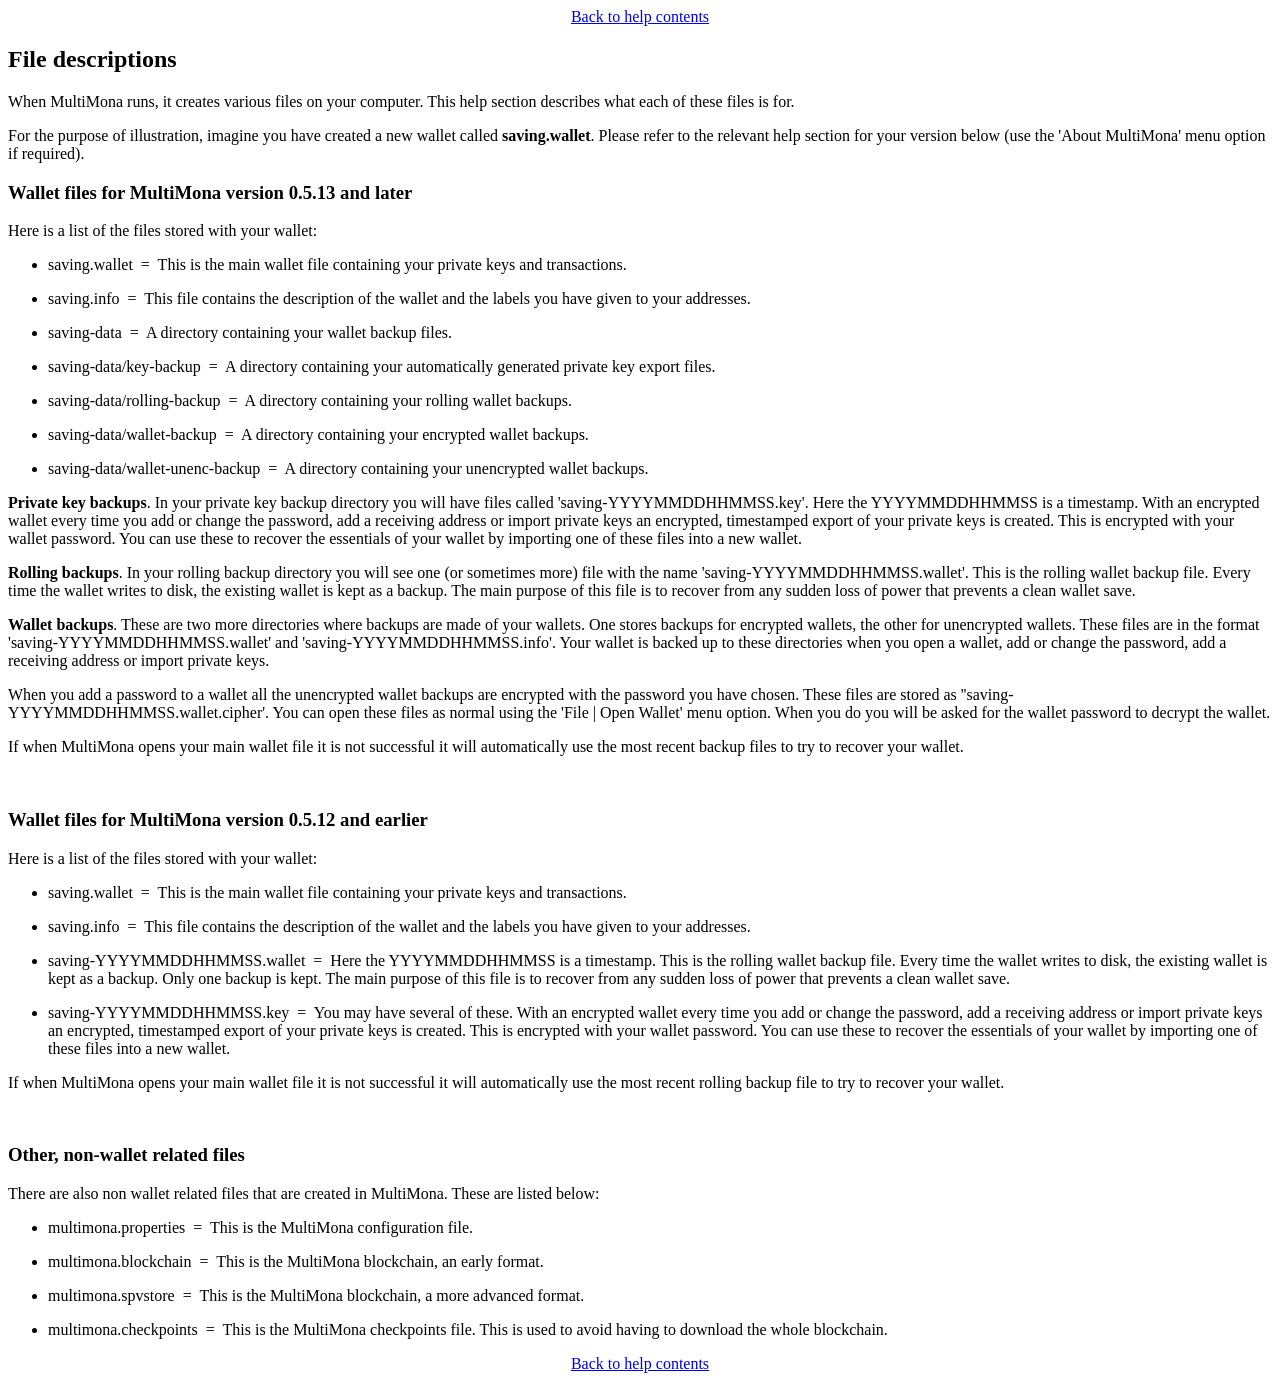
<file: help/en/converted/help_fileDescriptions.html>
<!DOCTYPE html PUBLIC "-//W3C//DTD HTML 4.0 Transitional//EN" "http://www.w3.org/TR/REC-html40/loose.dtd">
<html>
<body>
<p><center><a href="help_contents.html">Back to help contents</a></center></p>


<h2>File descriptions</h2>
<p>When MultiMona runs, it creates various files on your computer. This help section describes what each of these files is for.</p>
<p>For the purpose of illustration, imagine you have created a new wallet called <b>saving.wallet</b>.
  Please refer to the relevant help section for your version below (use the 'About MultiMona' menu option if required).</p>

<h3>Wallet files for MultiMona version 0.5.13 and later</h3>
<p>Here is a list of the files stored with your wallet:</p>
<ul>
  <li><p>saving.wallet&nbsp;&nbsp;=&nbsp;&nbsp;This is the main wallet file containing your private keys and transactions.</p></li>
  <li><p>saving.info&nbsp;&nbsp;=&nbsp;&nbsp;This file contains the description of the wallet and the labels you have given to your addresses.</p></li>
  <li><p>saving-data&nbsp;&nbsp;=&nbsp;&nbsp;A directory containing your wallet backup files.</p></li>
  <li><p>saving-data/key-backup&nbsp;&nbsp;=&nbsp;&nbsp;A directory containing your automatically generated private key export files.</p></li>
  <li><p>saving-data/rolling-backup&nbsp;&nbsp;=&nbsp;&nbsp;A directory containing your rolling wallet backups.</p></li>
  <li><p>saving-data/wallet-backup&nbsp;&nbsp;=&nbsp;&nbsp;A directory containing your encrypted wallet backups.</p></li>
  <li><p>saving-data/wallet-unenc-backup&nbsp;&nbsp;=&nbsp;&nbsp;A directory containing your unencrypted wallet backups.</p></li>
</ul>
<p><b>Private key backups</b>. In your private key backup directory you will have files called 'saving-YYYYMMDDHHMMSS.key'. Here the YYYYMMDDHHMMSS is a timestamp. With an encrypted wallet every time you add or change the password, add a receiving address or import private keys an encrypted, timestamped export of your private keys is created. This is encrypted with your wallet password. You can use these to recover the essentials of your wallet by importing one of these files into a new wallet.</p>
<p><b>Rolling backups</b>. In your rolling backup directory you will see one (or sometimes more) file with the name 'saving-YYYYMMDDHHMMSS.wallet'. This is the rolling wallet backup file. Every time the wallet writes to disk, the existing wallet is kept as a backup. The main purpose of this file is to recover from any sudden loss of power that prevents a clean wallet save.</p>
<p><b>Wallet backups</b>. These are two more directories where backups are made of your wallets. One stores backups for encrypted wallets, the other for unencrypted wallets. These files are in the format 'saving-YYYYMMDDHHMMSS.wallet' and 'saving-YYYYMMDDHHMMSS.info'. Your wallet is backed up to these directories when you open a wallet, add or change the password, add a receiving address or import private keys.</p>
<p>When you add a password to a wallet all the unencrypted wallet backups are encrypted with the password you have chosen. These files are stored as ''saving-YYYYMMDDHHMMSS.wallet.cipher'. You can open these files as normal using the 'File | Open Wallet' menu option. When you do you will be asked for the wallet password to decrypt the wallet.</p>
<p>If when MultiMona opens your main wallet file it is not successful it will automatically use the most recent backup files to try to recover your wallet.</p>
<br>
<h3>Wallet files for MultiMona version 0.5.12 and earlier</h3>
<p>Here is a list of the files stored with your wallet:</p>
<ul>
  <li><p>saving.wallet&nbsp;&nbsp;=&nbsp;&nbsp;This is the main wallet file containing your private keys and transactions.</p></li>
  <li><p>saving.info&nbsp;&nbsp;=&nbsp;&nbsp;This file contains the description of the wallet and the labels you have given to your addresses.</p></li>
  <li><p>saving-YYYYMMDDHHMMSS.wallet&nbsp;&nbsp;=&nbsp;&nbsp;Here the YYYYMMDDHHMMSS is a timestamp. This is the rolling wallet backup file. Every time the wallet writes to disk, the existing wallet is kept as a backup. Only one backup is kept. The main purpose of this file is to recover from any sudden loss of power that prevents a clean wallet save.</p></li>
  <li><p>saving-YYYYMMDDHHMMSS.key&nbsp;&nbsp;=&nbsp;&nbsp;You may have several of these. With an encrypted wallet every time you add or change the password, add a receiving address or import private keys an encrypted, timestamped export of your private keys is created. This is encrypted with your wallet password. You can use these to recover the essentials of your wallet by importing one of these files into a new wallet.</p></li>
</ul>
<p>If when MultiMona opens your main wallet file it is not successful it will automatically use the most recent rolling backup file to try to recover your wallet.</p>
<br>

<h3>Other, non-wallet related files</h3>
<p>There are also non wallet related files that are created in MultiMona. These are listed below:</p>
<ul>
  <li><p>multimona.properties&nbsp;&nbsp;=&nbsp;&nbsp;This is the MultiMona configuration file.</p></li>
  <li><p>multimona.blockchain&nbsp;&nbsp;=&nbsp;&nbsp;This is the MultiMona blockchain, an early format.</p></li>
  <li><p>multimona.spvstore&nbsp;&nbsp;=&nbsp;&nbsp;This is the MultiMona blockchain, a more advanced format.</p></li>
  <li><p>multimona.checkpoints&nbsp;&nbsp;=&nbsp;&nbsp;This is the MultiMona checkpoints file. This is used to avoid having to download the whole blockchain.</p></li>
</ul>

<p><center><a href="help_contents.html">Back to help contents</a></center></p>
</body>
</html>
</file>
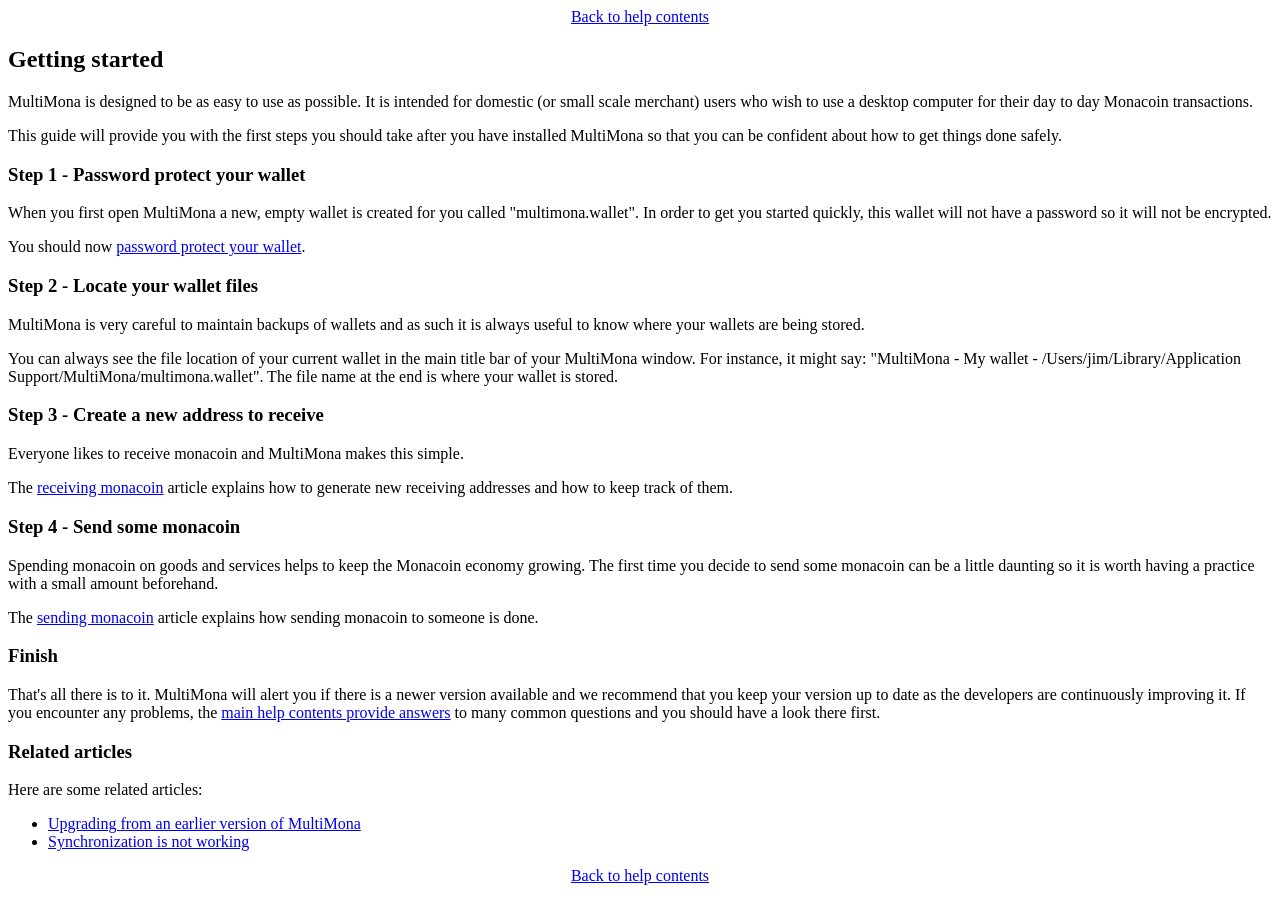
<file: help/en/converted/help_gettingStarted.html>
<!DOCTYPE html PUBLIC "-//W3C//DTD HTML 4.0 Transitional//EN" "http://www.w3.org/TR/REC-html40/loose.dtd">
<html>
<body>
<p><center><a href="help_contents.html">Back to help contents</a></center></p>


<h2>Getting started</h2>
<p>MultiMona is designed to be as easy to use as possible. It is intended for domestic (or small scale merchant) users who wish to use a desktop computer for their day to day
Monacoin transactions.</p>
<p>This guide will provide you with the first steps you should take after you have installed MultiMona so that you can be confident about how to get
things done safely.</p>

<h3>Step 1 - Password protect your wallet</h3>
<p>When you first open MultiMona a new, empty wallet is created for you called "multimona.wallet". In order to get you started quickly, this
wallet will not have a password so it will not be encrypted.</p>
<p>You should now <a href="help_walletTypes.html" target="_blank">password protect your wallet</a>.</p>

<h3>Step 2 - Locate your wallet files</h3>
<p>MultiMona is very careful to maintain backups of wallets and as such it is always useful to know where your wallets are being stored.</p>
<p>You can always see the file location of your current wallet in the main title bar of your MultiMona window. For instance, it might say: "MultiMona - My wallet - /Users/jim/Library/Application Support/MultiMona/multimona.wallet". The file name at the end is where your wallet is stored.</p>

<h3>Step 3 - Create a new address to receive</h3>
<p>Everyone likes to receive monacoin and MultiMona makes this simple.</p>
<p>The <a href="help_receivingBitcoin.html" target="_blank">receiving monacoin</a> article explains how to generate new receiving addresses and how to keep track of them.</p>

<h3>Step 4 - Send some monacoin</h3>
<p>Spending monacoin on goods and services helps to keep the Monacoin economy growing. The first time you decide to send some monacoin can be a little daunting so it is worth having a practice with a small amount beforehand.</p>
<p>The <a href="help_sendingBitcoin.html" target="_blank">sending monacoin</a> article explains how sending monacoin to someone is done.</p>

<h3>Finish</h3>
<p>That's all there is to it. MultiMona will alert you if there is a newer version available and we recommend that you keep your version up to date as the developers are continuously improving it. If you encounter any problems, the <a href="/help.html">main help contents provide answers</a> to many common questions and you should
have a look there first.</p>

<h3>Related articles</h3>
<p>Here are some related articles:</p>
<ul>
  <li><a href="help_upgrading.html">Upgrading from an earlier version of MultiMona</a></li>
  <li><a href="help_support_network.html">Synchronization is not working</a></li>
</ul>
<p><center><a href="help_contents.html">Back to help contents</a></center></p>
</body>
</html>
</file>
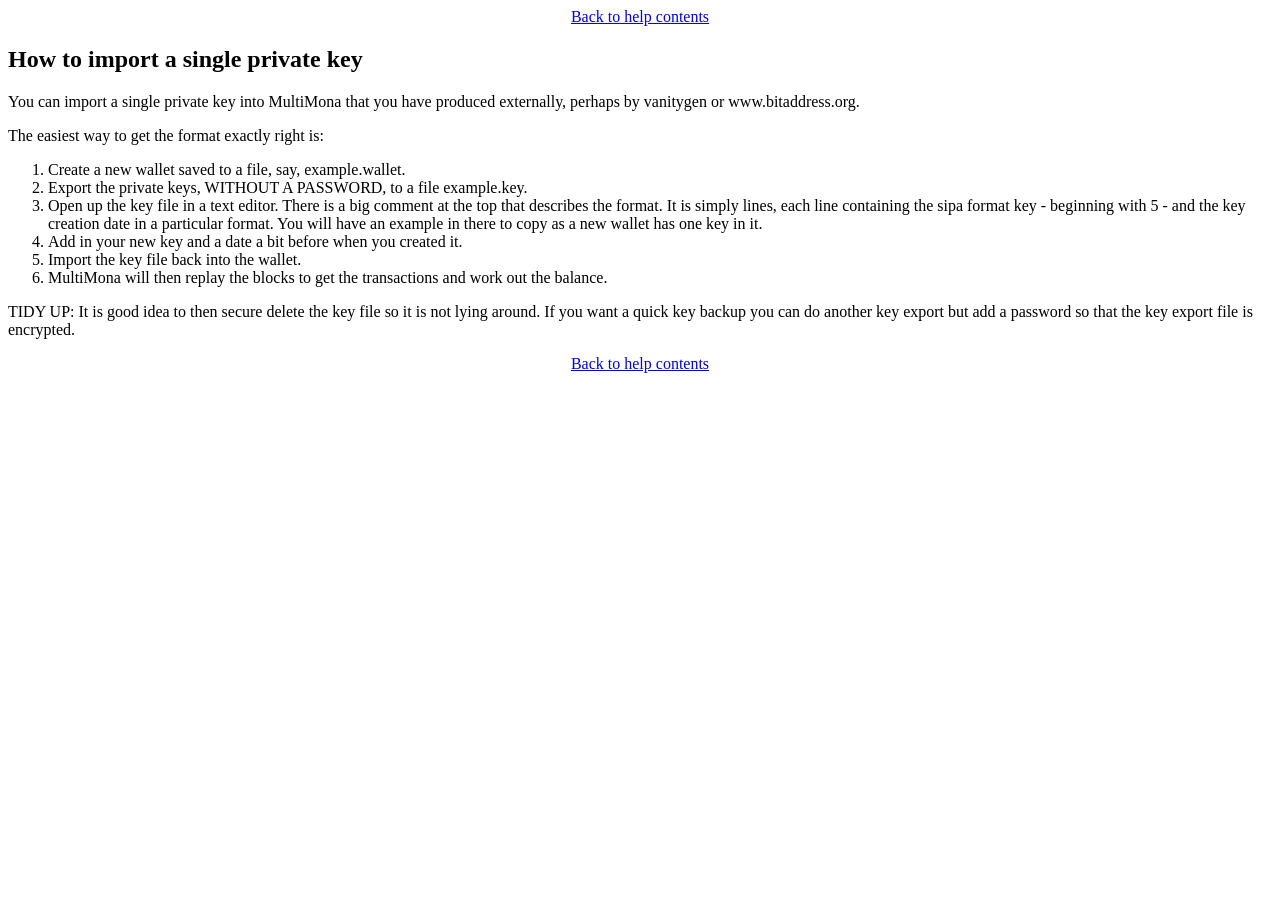
<file: help/en/converted/help_importASingleKey.html>
<!DOCTYPE html PUBLIC "-//W3C//DTD HTML 4.0 Transitional//EN" "http://www.w3.org/TR/REC-html40/loose.dtd">
<html>
<body>
<p><center><a href="help_contents.html">Back to help contents</a></center></p>


<h2>How to import a single private key</h2>
<p>You can import a single private key into MultiMona that you have produced externally, perhaps by vanitygen or
  www.bitaddress.org.</p>

<p>The easiest way to get the format exactly right is:
</p>
<ol>
  <li>Create a new wallet saved to a file, say, example.wallet.</li>
  <li>Export the private keys, WITHOUT A PASSWORD, to a file example.key.</li>
  <li>Open up the key file in a text editor. There is a big comment at the top that describes the format. It is simply
    lines, each line containing the sipa format key - beginning with 5 - and the key creation date in a particular
    format. You will have an example in there to copy as a new wallet has one key in it.
  </li>
  <li>Add in your new key and a date a bit before when you created it.</li>
  <li>Import the key file back into the wallet.</li>
  <li>MultiMona will then replay the blocks to get the transactions and work out the balance.</li>
</ol>
<p>TIDY UP: It is good idea to then secure delete the key file so it is not lying around. If you want a quick key backup
  you can do another key export but add a password so that the key export file is encrypted.</p>
<p><center><a href="help_contents.html">Back to help contents</a></center></p>
</body>
</html>
</file>
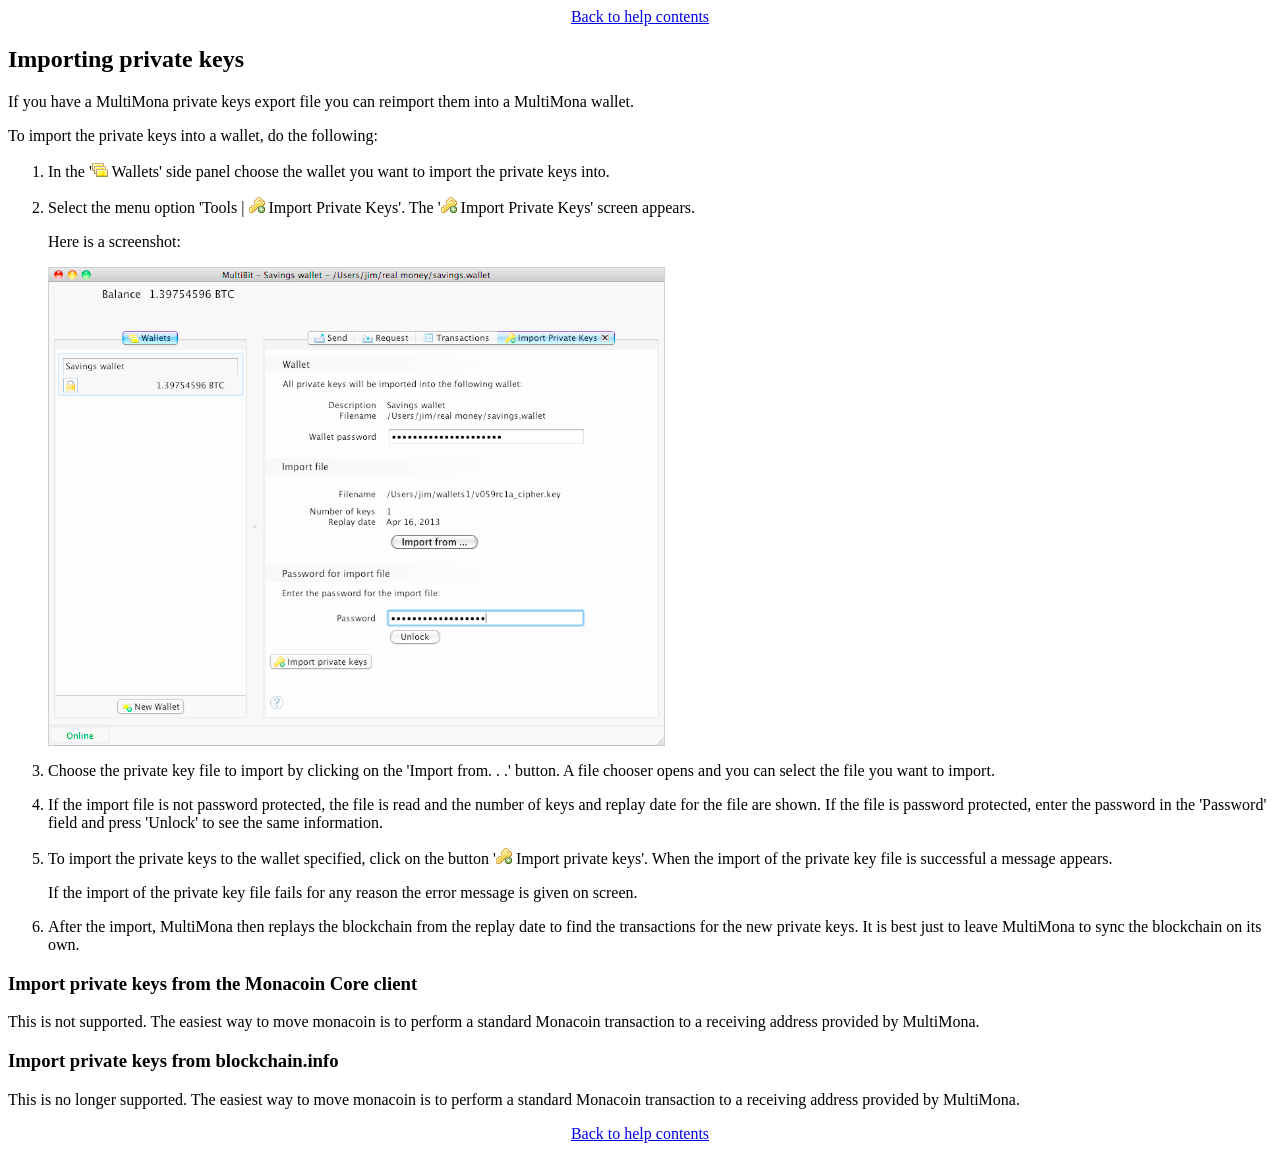
<file: help/en/converted/help_importingPrivateKeys.html>
<!DOCTYPE html PUBLIC "-//W3C//DTD HTML 4.0 Transitional//EN" "http://www.w3.org/TR/REC-html40/loose.dtd">
<html>
<body>
<p><center><a href="help_contents.html">Back to help contents</a></center></p>


<h2>Importing private keys</h2>
<p>If you have a MultiMona private keys export file you can reimport them into a MultiMona wallet.</p>
<p>To import the private keys into a wallet, do the following:</p>
<ol>
  <li><p>In the '<img width="16" height="16" title="Wallets" alt="Wallets" src="img/yourWallets.png">&nbsp;Wallets'
    side panel choose the wallet you want to import the private keys into.</p></li>
  <li>
<p>Select the menu option 'Tools | <img width="16" height="16" title="Import private keys" alt="Import private keys" src="img/importKey.png">&nbsp;Import
    Private Keys'. The '<img width="16" height="16" title="Import private keys" alt="Import private keys" src="img/importKey.png">&nbsp;Import Private Keys' screen appears.</p>
<p>
    Here is a screenshot:</p>

    <p><img width="617" height="479" title="Import private keys" alt="Import private keys" src="img/importPrivateKeys.png"></p>
</li>
  <li><p>Choose the private key file to import by clicking on the 'Import from. . .' button. A file chooser opens and
    you can select the file you want to import.</p></li>
  <li><p>If the import file is not password protected, the file is read and the number of keys and replay date for the
    file are shown. If the file is password protected, enter the password in the 'Password' field and press 'Unlock' to
    see the same information.</p></li>
  <li>
<p>To import the private keys to the wallet specified, click on the button '<img width="16" height="16" title="Import private keys" alt="Import private keys" src="img/importKey.png">&nbsp;Import
    private keys'. When the import of the private key file is successful a message appears.</p>

    <p>If the import of the private key file fails for any reason the error message is given on screen.</p>
</li>
  <li><p>After the import, MultiMona then replays the blockchain from the replay date to find the transactions for the
    new private keys. It is best just to leave MultiMona to sync the blockchain on its own.</p></li>
</ol>

<h3>Import private keys from the Monacoin Core client</h3>
<p>This is not supported. The easiest way to move monacoin is to perform a standard Monacoin transaction to a receiving address provided by MultiMona.</p>
<h3>Import private keys from blockchain.info</h3>
<p>This is no longer supported. The easiest way to move monacoin is to perform a standard Monacoin transaction to a receiving address provided by MultiMona.</p>
<p><center><a href="help_contents.html">Back to help contents</a></center></p>
</body>
</html>
</file>
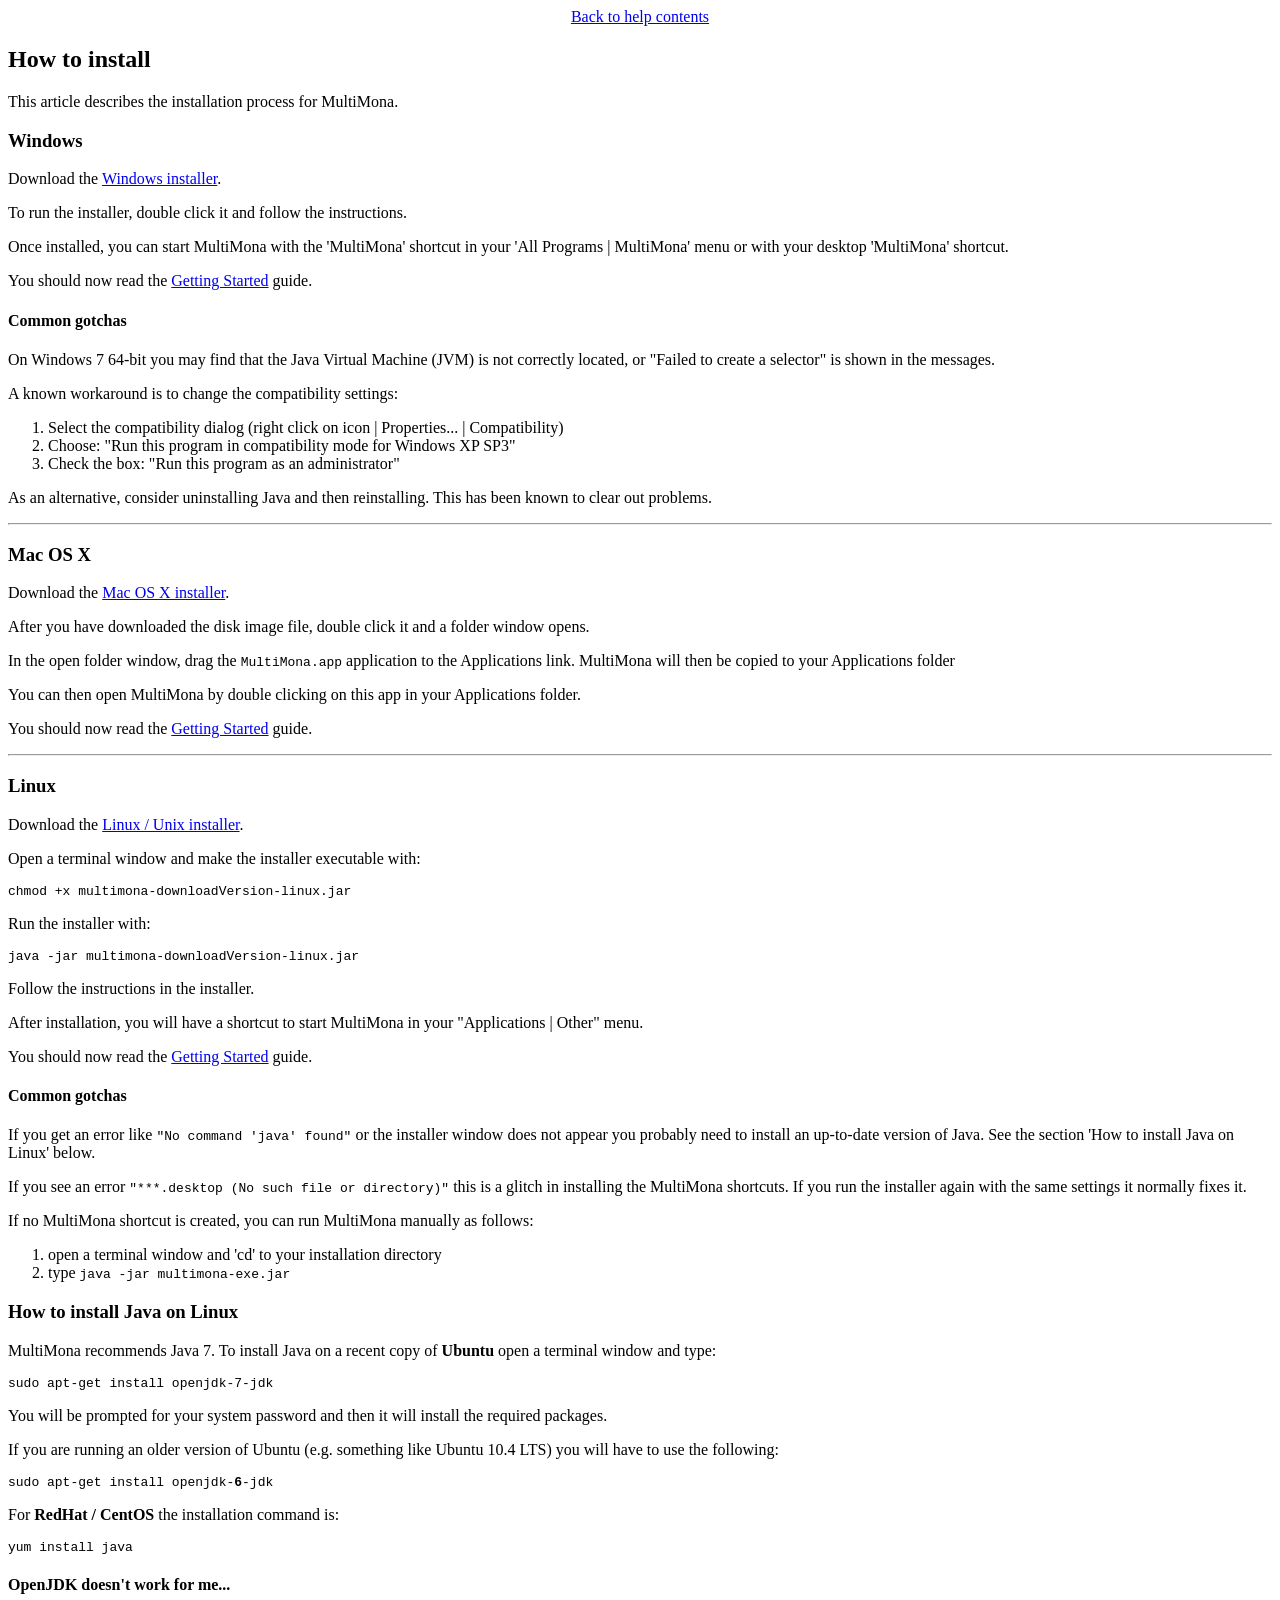
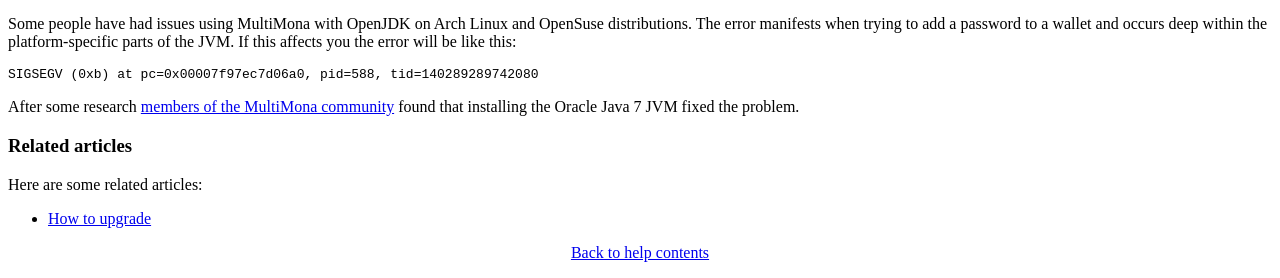
<file: help/en/converted/help_installing.html>
<!DOCTYPE html PUBLIC "-//W3C//DTD HTML 4.0 Transitional//EN" "http://www.w3.org/TR/REC-html40/loose.dtd">
<html>
<body>
<p><center><a href="help_contents.html">Back to help contents</a></center></p>


<h2>How to install</h2>
<p>This article describes the installation process for MultiMona.</p>
<h3>Windows</h3>
<p>Download the <a href="https://multibit.org/releases/multibit-downloadVersion/multibit-downloadVersion-windows-setup.exe">Windows installer</a>.</p>
<p>To run the installer, double click it and follow the instructions.</p>
<p>Once installed, you can start MultiMona with the 'MultiMona' shortcut in your 'All Programs | MultiMona' menu or with your desktop 'MultiMona' shortcut.</p>
<p>You should now read the <a href="help_gettingStarted.html">Getting Started</a> guide.</p>
<h4>Common gotchas</h4>
<p>On Windows 7 64-bit you may find that the Java Virtual Machine (JVM) is not correctly located, or "Failed to create a selector" is shown in the messages.</p>
<p>A known workaround is to change the compatibility settings:</p>
<ol>
  <li>Select the compatibility dialog (right click on icon | Properties... | Compatibility)</li>
  <li>Choose: "Run this program in compatibility mode for Windows XP SP3"</li>
  <li>Check the box: "Run this program as an administrator"</li>
</ol>
<p>As an alternative, consider uninstalling Java and then reinstalling. This has been known to clear out problems.</p>
<hr>

<h3>Mac OS X</h3>
<p>Download the <a href="https://multibit.org/releases/multibit-downloadVersion/multibit-downloadVersion.dmg">Mac OS X installer</a>.</p>
<p>After you have downloaded the disk image file, double click it and a folder window opens.</p>
<p>In the open folder window, drag the <code>MultiMona.app</code> application to the Applications link. MultiMona will then be copied to your Applications folder</p>
<p>You can then open MultiMona by double clicking on this app in your Applications folder.</p>
<p>You should now read the <a href="help_gettingStarted.html">Getting Started</a> guide.</p>
<hr>

<h3>Linux</h3>
<p>Download the <a href="https://multibit.org/releases/multibit-downloadVersion/multibit-downloadVersion-linux.jar">Linux / Unix installer</a>.</p>
<p>Open a terminal window and make the installer executable with:</p>
<pre>chmod +x multimona-downloadVersion-linux.jar</pre>
<p>Run the installer with:</p>
<pre>java -jar multimona-downloadVersion-linux.jar</pre>
<p>Follow the instructions in the installer.</p>
<p>After installation, you will have a shortcut to start MultiMona in your "Applications | Other" menu.</p>
<p>You should now read the <a href="help_gettingStarted.html">Getting Started</a> guide.</p>

<h4>Common gotchas</h4>
<p>If you get an error like
  <code>"No command 'java' found"</code> or the installer window does not appear you probably need to install an up-to-date version of Java. See the section 'How to install Java on Linux' below.
</p>
<p>If you see an error
  <code>"***.desktop (No such file or directory)"</code> this is a glitch in installing the MultiMona shortcuts. If you run the installer again with the same settings it normally fixes it.
</p>
<p>If no MultiMona shortcut is created, you can run MultiMona manually as follows:</p>
<ol>
  <li>open a terminal window and 'cd' to your installation directory</li>
  <li>type <code>java -jar multimona-exe.jar</code>
</li>
</ol>

<h3>How to install Java on Linux</h3>
<p>MultiMona recommends Java 7. To install Java on a recent copy of <strong>Ubuntu</strong> open a terminal window and type:</p>
<pre>sudo apt-get install openjdk-7-jdk</pre>
<p>You will be prompted for your system password and then it will install the required packages.</p>
<p>If you are running an older version of Ubuntu (e.g. something like Ubuntu 10.4 LTS) you will have to use the following:</p>
<pre>sudo apt-get install openjdk-<b>6</b>-jdk</pre>

<p>For <b>RedHat / CentOS</b> the installation command is:</p>
<pre>yum install java</pre>

<h4>OpenJDK doesn't work for me...</h4>
<p>Some people have had issues using MultiMona with OpenJDK on Arch Linux and OpenSuse distributions. The error manifests when trying
to add a password to a wallet and occurs deep within the platform-specific parts of the JVM. If this affects you the error will be like this:</p>
<pre>
SIGSEGV (0xb) at pc=0x00007f97ec7d06a0, pid=588, tid=140289289742080
</pre>
<p>After some research <a href="https://github.com/jim618/multibit/issues/325" target="_blank">members of the MultiMona community</a> found that
  installing the Oracle Java 7 JVM fixed the problem.</p>
<h3>Related articles</h3>
<p>Here are some related articles:</p>
<ul>
  <li><a href="help_upgrading.html">How to upgrade</a></li>
</ul>
<p><center><a href="help_contents.html">Back to help contents</a></center></p>
</body>
</html>
</file>
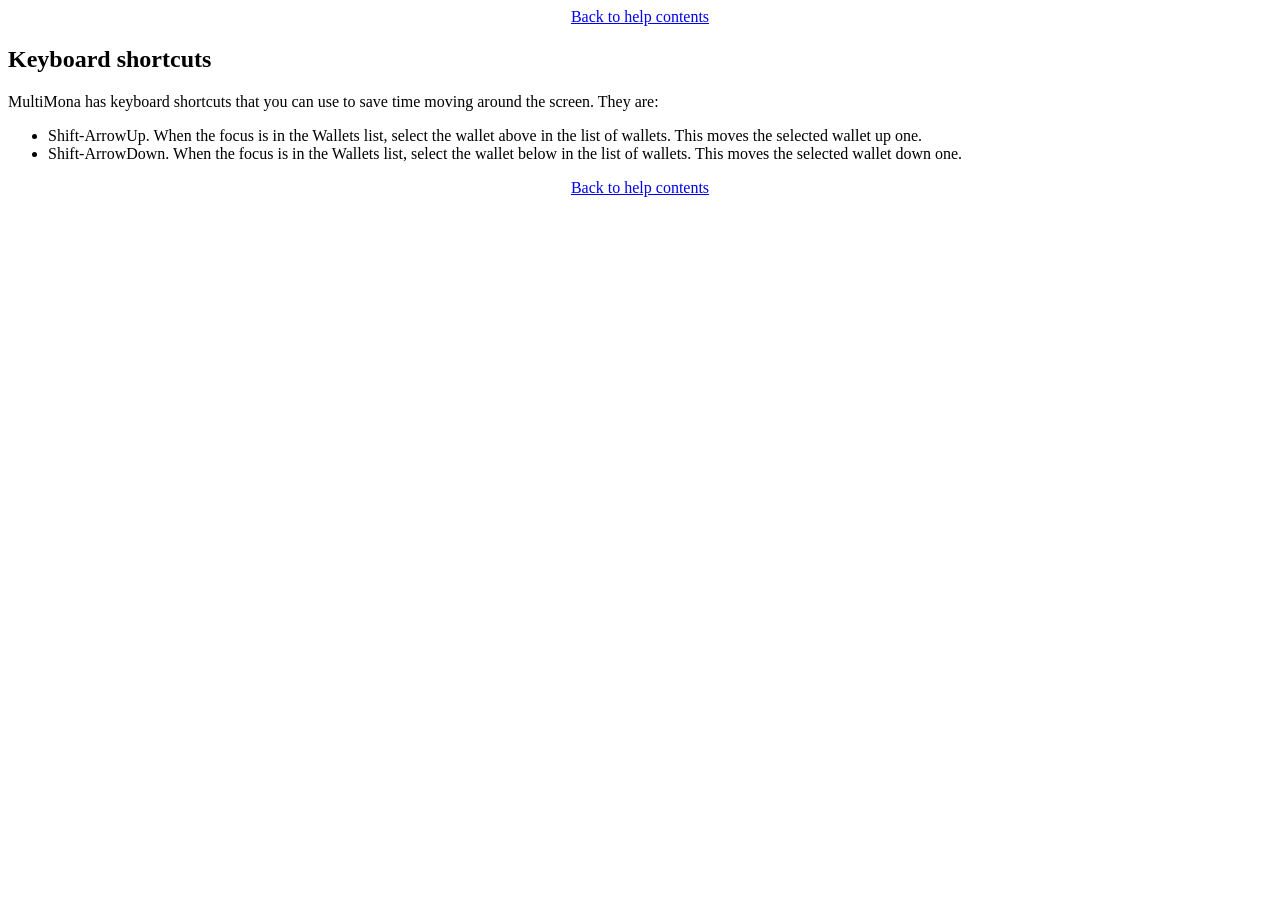
<file: help/en/converted/help_keyboardShortcuts.html>
<!DOCTYPE html PUBLIC "-//W3C//DTD HTML 4.0 Transitional//EN" "http://www.w3.org/TR/REC-html40/loose.dtd">
<html>
<body>
<p><center><a href="help_contents.html">Back to help contents</a></center></p>


<h2>Keyboard shortcuts</h2>
<p>MultiMona has keyboard shortcuts that you can use to save time moving around the screen. They are:</p>
<ul>
	<li>Shift-ArrowUp. When the focus is in the Wallets list, select the wallet above in the list of wallets. This moves the selected wallet up one.</li>
	<li>Shift-ArrowDown. When the focus is in the Wallets list, select the wallet below in the list of wallets. This moves the selected wallet down one.</li>
</ul>
<p><center><a href="help_contents.html">Back to help contents</a></center></p>
</body>
</html>
</file>
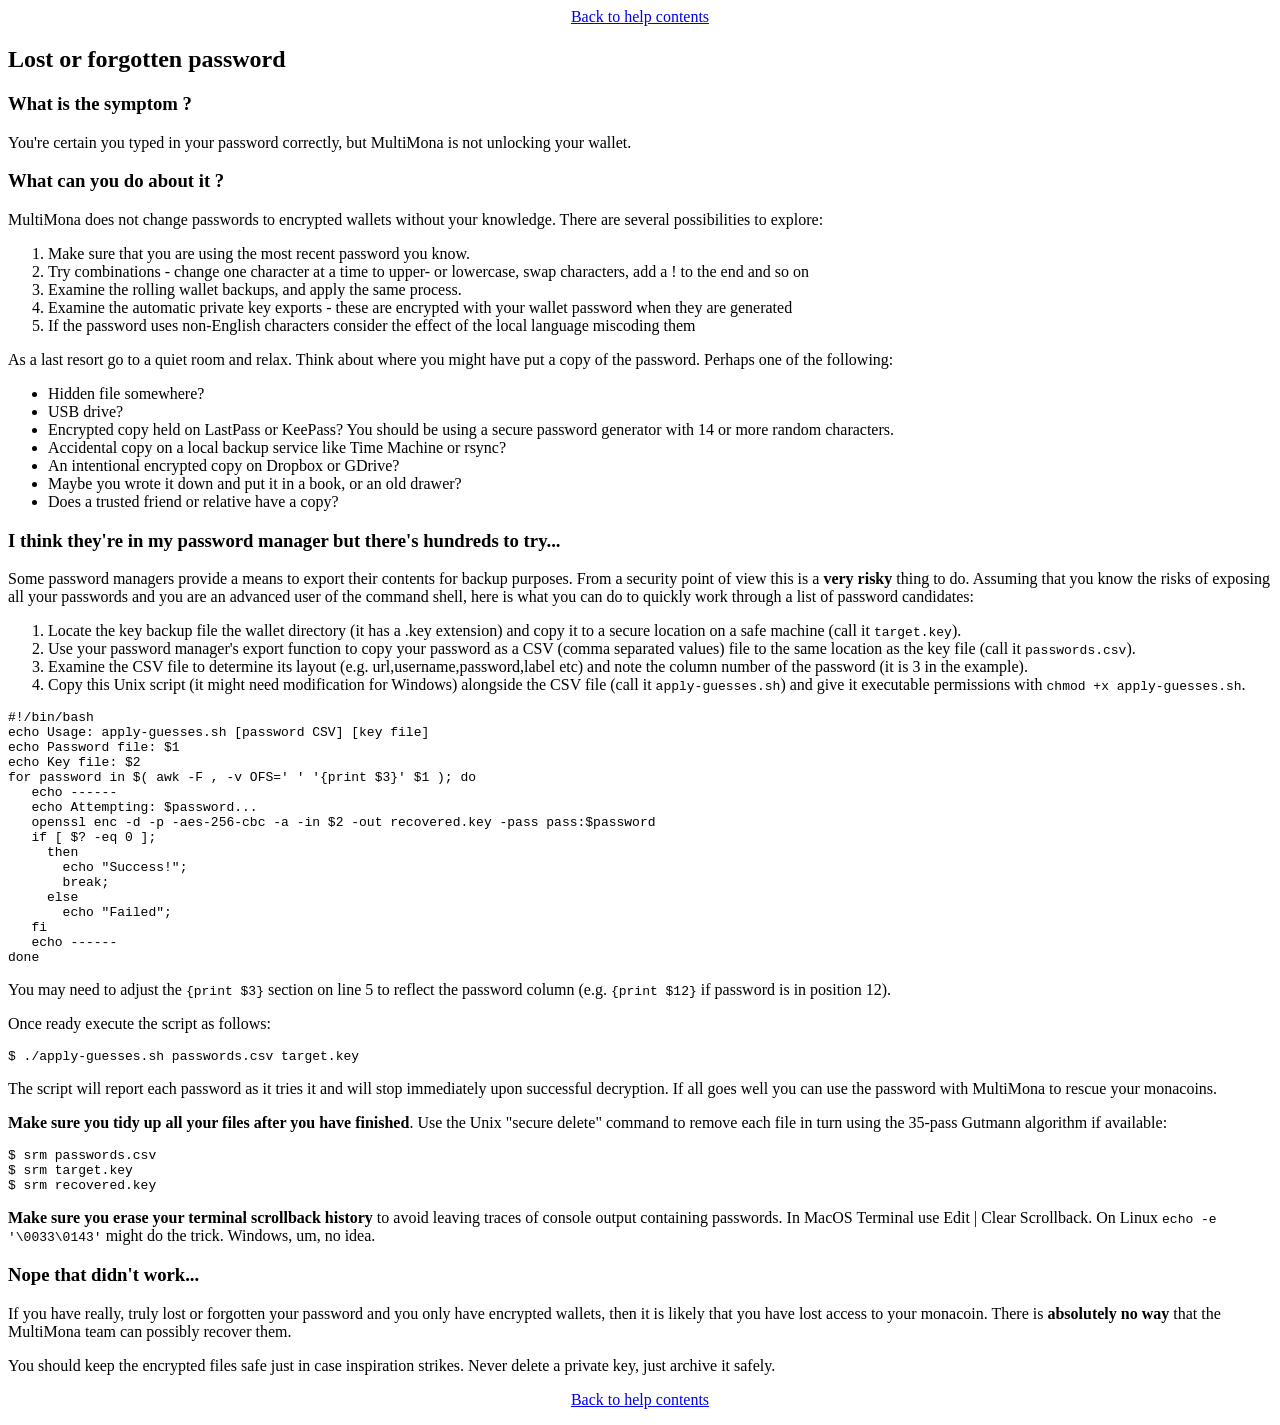
<file: help/en/converted/help_lostOrForgottenPassword.html>
<!DOCTYPE html PUBLIC "-//W3C//DTD HTML 4.0 Transitional//EN" "http://www.w3.org/TR/REC-html40/loose.dtd">
<html>
<body>
<p><center><a href="help_contents.html">Back to help contents</a></center></p>


<h2>Lost or forgotten password</h2>
<h3>What is the symptom ?</h3>
<p>You're certain you typed in your password correctly, but MultiMona is not unlocking your wallet.</p>
<h3>What can you do about it ?</h3>
<p>MultiMona does not change passwords to encrypted wallets without your knowledge. There are several possibilities to explore:</p>
<ol>
  <li>Make sure that you are using the most recent password you know. </li>
  <li>Try combinations - change one character at a time to upper- or lowercase, swap characters, add a ! to the end and so on</li>
  <li>Examine the rolling wallet backups, and apply the same process.</li>
  <li>Examine the automatic private key exports - these are encrypted with your wallet password when they are generated</li>
  <li>If the password uses non-English characters consider the effect of the local language miscoding them</li>
</ol>

<p>As a last resort go to a quiet room and relax. Think about where you might have put a copy of the password. Perhaps one of the following:</p>
<ul>
  <li>Hidden file somewhere?</li>
  <li>USB drive?</li>
  <li>Encrypted copy held on LastPass or KeePass? You should be using a secure password generator with 14 or more random characters.</li>
  <li>Accidental copy on a local backup service like Time Machine or rsync?</li>
  <li>An intentional encrypted copy on Dropbox or GDrive?</li>
  <li>Maybe you wrote it down and put it in a book, or an old drawer?</li>
  <li>Does a trusted friend or relative have a copy?</li>
</ul>

<h3>I think they're in my password manager but there's hundreds to try...</h3>
<p>Some password managers provide a means to export their contents for backup purposes. From a security point of view this is a <strong>very risky</strong> thing to do. Assuming that you know the risks of exposing all your passwords and you are an advanced user of the command shell, here is what you can do to quickly work through a list of password candidates:</p>
<ol>
  <li>Locate the key backup file the wallet directory (it has a .key extension) and copy it to a secure location on a safe machine (call it <code>target.key</code>).</li>
  <li>Use your password manager's export function to copy your password as a CSV (comma separated values) file to the same location as the key file (call it <code>passwords.csv</code>).</li>
  <li>Examine the CSV file to determine its layout (e.g. url,username,password,label etc) and note the column number of the password (it is 3 in the example).</li>
  <li>Copy this Unix script (it might need modification for Windows) alongside the CSV file (call it <code>apply-guesses.sh</code>) and give it executable permissions with <code>chmod +x apply-guesses.sh</code>.</li>
</ol>
<pre>
#!/bin/bash
echo Usage: apply-guesses.sh [password CSV] [key file] 
echo Password file: $1
echo Key file: $2
for password in $( awk -F , -v OFS=' ' '{print $3}' $1 ); do
   echo ------
   echo Attempting: $password...
   openssl enc -d -p -aes-256-cbc -a -in $2 -out recovered.key -pass pass:$password
   if [ $? -eq 0 ];
     then 
       echo "Success!";
       break;
     else 
       echo "Failed";
   fi
   echo ------
done
</pre>  

<p>You may need to adjust the <code>{print $3}</code> section on line 5 to reflect the password column (e.g. <code>{print $12}</code> if password is in position 12).</p>

<p>Once ready execute the script as follows:</p>
<pre>
$ ./apply-guesses.sh passwords.csv target.key
</pre>

<p>The script will report each password as it tries it and will stop immediately upon successful decryption. If all goes well you can use the password with MultiMona to rescue your monacoins.</p>

<p><strong>Make sure you tidy up all your files after you have finished</strong>. Use the Unix "secure delete" command to remove each file in turn
  using the 35-pass Gutmann algorithm if available:</p>
<pre>
$ srm passwords.csv
$ srm target.key
$ srm recovered.key
</pre>

<p><strong>Make sure you erase your terminal scrollback history</strong> to avoid leaving traces of console output containing passwords. In MacOS Terminal use Edit | Clear
  Scrollback. On Linux <code>echo -e '\0033\0143'</code> might do the trick. Windows, um, no idea.</p>

<h3>Nope that didn't work...</h3>

<p>If you have really, truly lost or forgotten your password and you only have encrypted wallets, then it is likely that you have lost access to your monacoin. There is <strong>absolutely no way</strong> that the MultiMona team can possibly recover them.</p>

<p>You should keep the encrypted files safe just in case inspiration strikes. Never delete a private key, just archive it safely.</p>
<p><center><a href="help_contents.html">Back to help contents</a></center></p>
</body>
</html>
</file>
<file: mm.css>
body {
  background-color: #eeeeee;
  color: #111111;
  padding: 0;
  font-family: sans-serif;
  margin: 0.5em 0% 0.5em 0%;
}
.para {
  margin: 0.5em 12% 0.5em 12%;
  line-height: 150%;
  font-family: sans;
  font-size: 11.5pt;
}
.right {
  text-align: right;
}
h1 {
  padding: 0.5em 0% 0.5em 0%;
  font-size: 28pt;
  text-align: center;
  text-shadow: -1px -1px 0 #999999, 1px -1px 0 #999999, -1px 1px 0 #999999, 1px 1px 0 #999999;
}
h2,
h3 {
  color: #225577;
}
h3 {
  font-size: 13pt;
}
h2 {
  font-size: 16pt;
  padding: 0.3em 10% 0.3em 10%;
  /*
    margin: 0 10% 0 10%;
    padding: 0.5em 0.5em 0.5em 0.5em;
    -webkit-border-radius: 5px;
    -moz-border-radius: 5px;
    border-radius: 5px;
*/
  color: #225577;
  /*
    border-bottom: 1px solid @fg_color_hl;
    border-top: 1px solid @fg_color_hl;
*/
  /* border: 1px solid @fg_color_hl; */
  background-color: #ccdde0;
}
.alert {
  color: #ff2222;
}
div.social_buttons {
  height: 40px;
}
.para a {
  color: #223399;
  text-decoration: none;
  font-weight: bold;
}
.para a:visited {
  color: #223399;
}
.para a:hover {
  color: #223399;
  text-decoration: underline;
}
</file>
